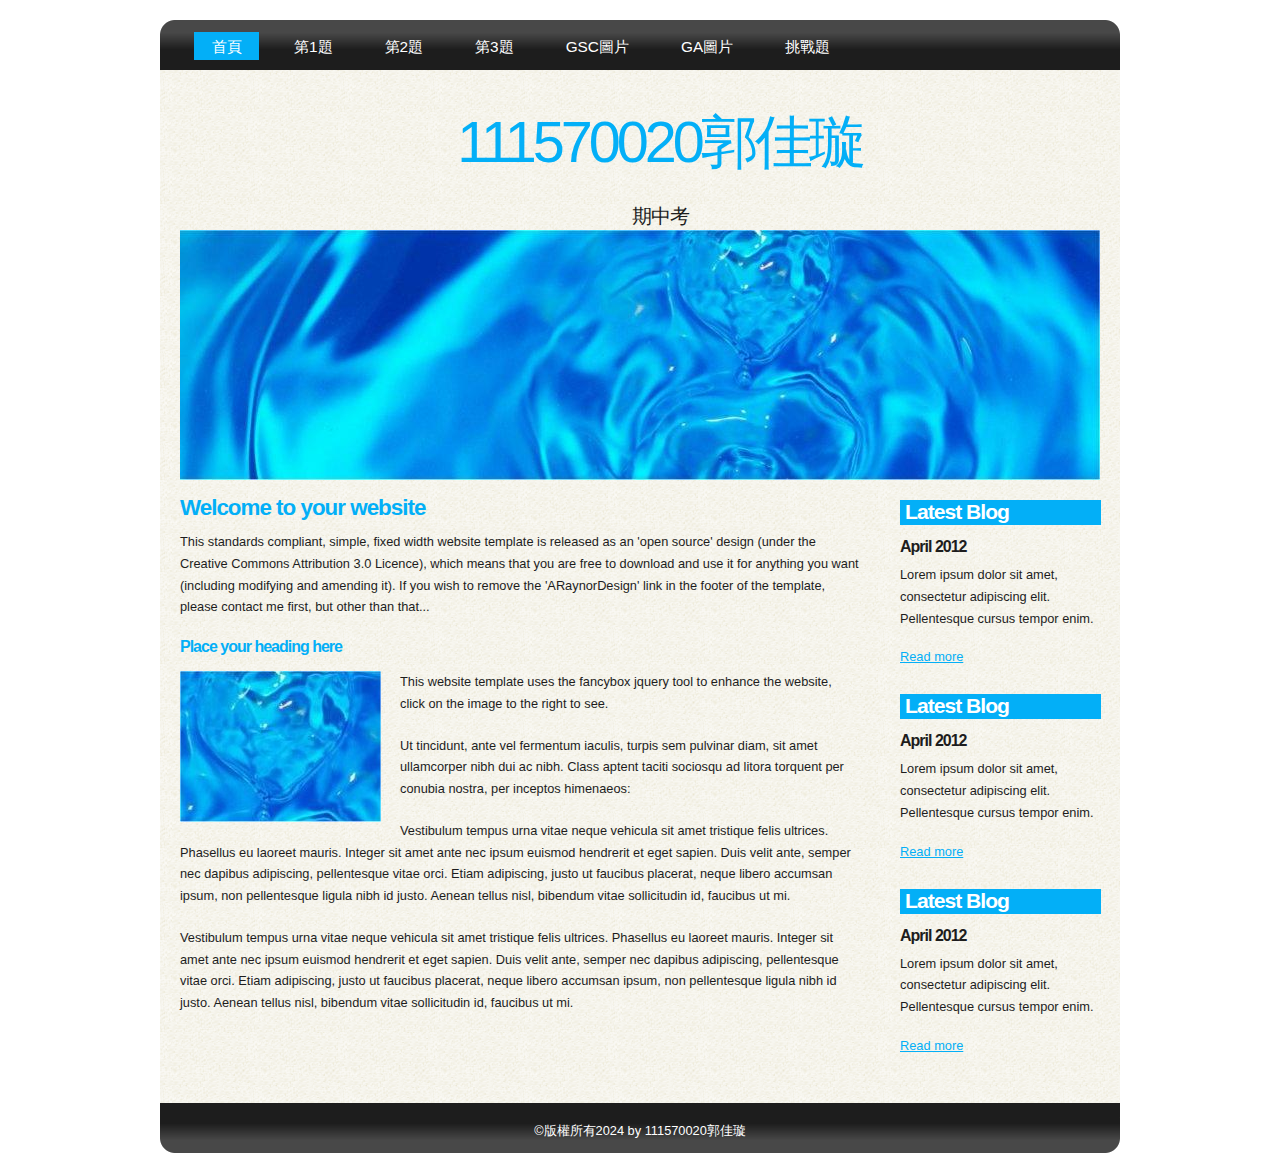
<file: index.html>
<!DOCTYPE html PUBLIC "-//W3C//DTD XHTML 1.1//EN" "http://www.w3.org/TR/xhtml11/DTD/xhtml11.dtd">
<html xmlns="http://www.w3.org/1999/xhtml" xml:lang="en">

<head>
  <title>111570020郭佳璇</title>
  <meta name="description" content="free website template" />
  <meta name="keywords" content="enter your keywords here" />
  <meta http-equiv="content-type" content="text/html; charset=utf-8" />
  <meta name="google-site-verification" content="p9rPu6yiiv_g8ZcFed_BjWUwaBgzjP8m4AXUt_RbkQE" />
  <link rel="stylesheet" type="text/css" href="css/style.css" />
  <script type="text/javascript" src="js/jquery.min.js"></script>
  <script type="text/javascript" src="js/jquery.easing.min.js"></script>
  <script type="text/javascript" src="js/jquery.lavalamp.min.js"></script>
  <script type="text/javascript">
    $(function() {
      $("#lava_menu").lavaLamp({
        fx: "backout",
        speed: 700
      });
    });
  </script>
    <script type="text/javascript" src="js/jquery.nivo.slider.pack.js"></script>
    <script type="text/javascript">
    $(window).load(function() {
        $('#slider').nivoSlider();
    });
    </script>

<!-- Google tag (gtag.js) -->
<script async src="https://www.googletagmanager.com/gtag/js?id=G-QHMKBZ9QBC"></script>
<script>
  window.dataLayer = window.dataLayer || [];
  function gtag(){dataLayer.push(arguments);}
  gtag('js', new Date());

  gtag('config', 'G-QHMKBZ9QBC');
</script>

<meta http-equiv="content-type" content="text/html; charset=utf-8" />

</head>

<body>
  <div id="main">	
    <div id="site_content">  
	  <div id="menubar">
        <ul class="lavaLampWithImage" id="lava_menu">
          <li class="current"><a href="index.html">首頁</a></li>
          <li><a href="a1.html">第1題</a></li>
          <li><a href="a2.html">第2題</a></li>
          <li><a href="a3.html">第3題</a></li>
          <li><a href="a4.html">GSC圖片</a></li>
          <li><a href="a5.html">GA圖片</a></li>
          <li><a href="a6.html">挑戰題</a></li>
        </ul>
	  </div><!--close menubar-->
      <div id="header">  
        <h1>111570020郭佳璇</h1>	
	    <h2>期中考</h2>
      </div><!--close header-->	
	  <div id="banner_image">
	    <div id="slider-wrapper">        
          <div id="slider" class="nivoSlider">
            <img src="images/slide1.jpg" alt="" />
            <img src="images/slide2.jpg" alt="" />
            <img src="images/slide3.jpg" alt="" />
		  </div><!--close slider-->
		</div><!--close slider-wrapper-->
	  </div><!--close banner_image-->		  
      <div id="content">
        <div class="content_item">
          <h1>Welcome to your website</h1>
          <p>This standards compliant, simple, fixed width website template is released as an 'open source' design (under the Creative Commons Attribution 3.0 Licence), which means that you are free to download and use it for anything you want (including modifying and amending it). If you wish to remove the 'ARaynorDesign' link in the footer of the template, please contact me first, but other than that...</p>
          <h3>Place your heading here</h3>
          <div style="width:200px; float:left; padding: 0px 20px 10px 0px;"><img alt="image" src="images/image.jpg" /></div>
          <p>This website template uses the fancybox jquery tool to enhance the website, click on the image to the right to see. </p>
          <p>Ut tincidunt, ante vel fermentum iaculis, turpis sem pulvinar diam, sit amet ullamcorper nibh dui ac nibh. Class aptent taciti sociosqu ad litora torquent per conubia nostra, per inceptos himenaeos:</p>
          <p>Vestibulum tempus urna vitae neque vehicula sit amet tristique felis ultrices. Phasellus eu laoreet mauris. Integer sit amet ante nec ipsum euismod hendrerit et eget sapien. Duis velit ante, semper nec dapibus adipiscing, pellentesque vitae orci. Etiam adipiscing, justo ut faucibus placerat, neque libero accumsan ipsum, non pellentesque ligula nibh id justo. Aenean tellus nisl, bibendum vitae sollicitudin id, faucibus ut mi.</p>
          <p>Vestibulum tempus urna vitae neque vehicula sit amet tristique felis ultrices. Phasellus eu laoreet mauris. Integer sit amet ante nec ipsum euismod hendrerit et eget sapien. Duis velit ante, semper nec dapibus adipiscing, pellentesque vitae orci. Etiam adipiscing, justo ut faucibus placerat, neque libero accumsan ipsum, non pellentesque ligula nibh id justo. Aenean tellus nisl, bibendum vitae sollicitudin id, faucibus ut mi.</p>
		</div><!--close content_item-->	
	      
		<div class="sidebar_container">   		  
		  <div class="sidebar">
            <div class="sidebar_item">
                <h2>Latest Blog</h2>
			    <h4>April 2012</h4>
                <p>Lorem ipsum dolor sit amet, consectetur adipiscing elit. Pellentesque cursus tempor enim.</p>
		          <a href="#">Read more</a>
              </div><!--close sidebar_item--> 
          </div><!--close sidebar-->     		
		  <div class="sidebar">
            <div class="sidebar_item">
              <h2>Latest Blog</h2>
		  	  <h4>April 2012</h4>
              <p>Lorem ipsum dolor sit amet, consectetur adipiscing elit. Pellentesque cursus tempor enim.</p>
		        <a href="#">Read more</a>
            </div><!--close sidebar_item--> 
          </div><!--close sidebar-->  
		  <div class="sidebar">
            <div class="sidebar_item">
              <h2>Latest Blog</h2>
			  <h4>April 2012</h4>
              <p>Lorem ipsum dolor sit amet, consectetur adipiscing elit. Pellentesque cursus tempor enim.</p>
		        <a href="#">Read more</a>
            </div><!--close sidebar_item--> 
          </div><!--close sidebar-->  
        </div><!--close sidebar_container-->	
       <br style="clear:both;" />
      </div><!--close content-->	
    </div><!--close site_content-->	
    <div id="footer"> 
      ©版權所有2024 by 111570020郭佳璇
    </div><!--close footer-->	  
  </div><!--close main-->	
</body>
</html>
</file>
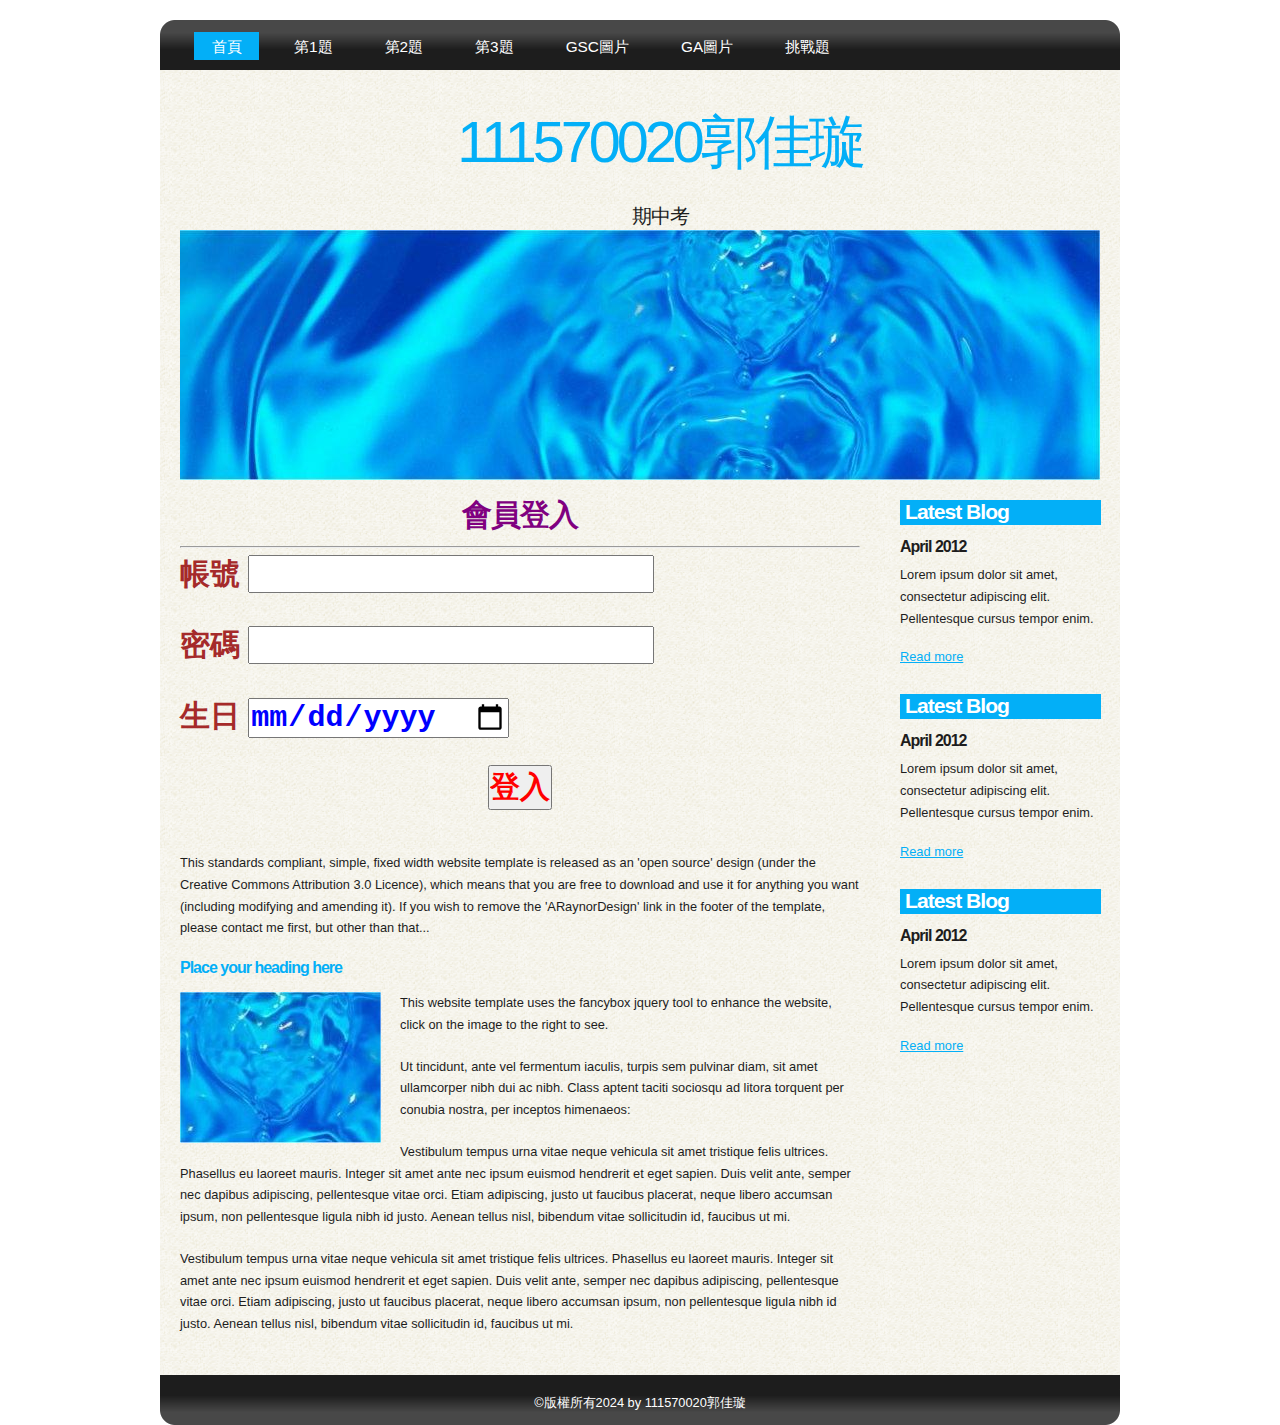
<file: a1.html>
<!DOCTYPE html PUBLIC "-//W3C//DTD XHTML 1.1//EN" "http://www.w3.org/TR/xhtml11/DTD/xhtml11.dtd">
<html xmlns="http://www.w3.org/1999/xhtml" xml:lang="en">

<head>
  <title>111570020郭佳璇</title>
  <meta name="description" content="free website template" />
  <meta name="keywords" content="enter your keywords here" />
  <meta http-equiv="content-type" content="text/html; charset=utf-8" />
  <link rel="stylesheet" type="text/css" href="css/style.css" />
  <link rel="stylesheet" type="text/css" href="mystyle.css" />
  <script type="text/javascript" src="js/jquery.min.js"></script>
  <script type="text/javascript" src="js/jquery.easing.min.js"></script>
  <script type="text/javascript" src="js/jquery.lavalamp.min.js"></script>
  <script type="text/javascript">
    $(function() {
      $("#lava_menu").lavaLamp({
        fx: "backout",
        speed: 700
      });
    });
  </script>
    <script type="text/javascript" src="js/jquery.nivo.slider.pack.js"></script>
    <script type="text/javascript">
    $(window).load(function() {
        $('#slider').nivoSlider();
    });
    </script>

    <script>
           
        function show()
        {
            a1 = id1.value
            a2 = id2.value
            a3 = id3.value
        if (a2 == 123)
            {
                document.getElementById("p1").innerHTML = a1 + "，你已經成功登入網站，你的生日是" + a3 
            }
        else
            {
                document.getElementById("p1").innerHTML = a1 + "，你的密碼輸入錯誤"
            }
        }
    </script>

<!-- Google tag (gtag.js) -->
<script async src="https://www.googletagmanager.com/gtag/js?id=G-QHMKBZ9QBC"></script>
<script>
  window.dataLayer = window.dataLayer || [];
  function gtag(){dataLayer.push(arguments);}
  gtag('js', new Date());

  gtag('config', 'G-QHMKBZ9QBC');
</script>

</head>

<body>
  <div id="main">	
    <div id="site_content">  
	  <div id="menubar">
        <ul class="lavaLampWithImage" id="lava_menu">
          <li class="current"><a href="index.html">首頁</a></li>
          <li><a href="a1.html">第1題</a></li>
          <li><a href="a2.html">第2題</a></li>
          <li><a href="a3.html">第3題</a></li>
          <li><a href="a4.html">GSC圖片</a></li>
          <li><a href="a5.html">GA圖片</a></li>
          <li><a href="a6.html">挑戰題</a></li>
        </ul>
	  </div><!--close menubar-->
      <div id="header">  
        <h1>111570020郭佳璇</h1>	
	      <h2>期中考</h2>
      </div><!--close header-->	
	  <div id="banner_image">
	    <div id="slider-wrapper">        
          <div id="slider" class="nivoSlider">
            <img src="images/slide1.jpg" alt="" />
            <img src="images/slide2.jpg" alt="" />
            <img src="images/slide3.jpg" alt="" />
		  </div><!--close slider-->
		</div><!--close slider-wrapper-->
	  </div><!--close banner_image-->		  
      <div id="content">
        <div class="content_item">
          <h1 class="s1">會員登入</h1>
          <hr>
          <div>
            <p class="s4">
              <label>帳號</label>
              <input class="s3" type="text" id="id1">        
            </p>
            <p class="s4">
              <label>密碼</label>
              <input class="s3" type="text" id="id2">        
            </p>
            <p class="s4">
              <label>生日</label>
              <input class="s3" type="date" id="id3">        
            </p>             
            <p class="s2">
              <input class="s2" onclick="show()" type="button" value="登入">        
            </p>
            <p class="s2" id="p1"></p>
          </div>


          <p>This standards compliant, simple, fixed width website template is released as an 'open source' design (under the Creative Commons Attribution 3.0 Licence), which means that you are free to download and use it for anything you want (including modifying and amending it). If you wish to remove the 'ARaynorDesign' link in the footer of the template, please contact me first, but other than that...</p>
          <h3>Place your heading here</h3>
          <div style="width:200px; float:left; padding: 0px 20px 10px 0px;"><img alt="image" src="images/image.jpg" /></div>
          <p>This website template uses the fancybox jquery tool to enhance the website, click on the image to the right to see. </p>
          <p>Ut tincidunt, ante vel fermentum iaculis, turpis sem pulvinar diam, sit amet ullamcorper nibh dui ac nibh. Class aptent taciti sociosqu ad litora torquent per conubia nostra, per inceptos himenaeos:</p>
          <p>Vestibulum tempus urna vitae neque vehicula sit amet tristique felis ultrices. Phasellus eu laoreet mauris. Integer sit amet ante nec ipsum euismod hendrerit et eget sapien. Duis velit ante, semper nec dapibus adipiscing, pellentesque vitae orci. Etiam adipiscing, justo ut faucibus placerat, neque libero accumsan ipsum, non pellentesque ligula nibh id justo. Aenean tellus nisl, bibendum vitae sollicitudin id, faucibus ut mi.</p>
          <p>Vestibulum tempus urna vitae neque vehicula sit amet tristique felis ultrices. Phasellus eu laoreet mauris. Integer sit amet ante nec ipsum euismod hendrerit et eget sapien. Duis velit ante, semper nec dapibus adipiscing, pellentesque vitae orci. Etiam adipiscing, justo ut faucibus placerat, neque libero accumsan ipsum, non pellentesque ligula nibh id justo. Aenean tellus nisl, bibendum vitae sollicitudin id, faucibus ut mi.</p>
		</div><!--close content_item-->	
	      
		<div class="sidebar_container">   		  
		  <div class="sidebar">
            <div class="sidebar_item">
                <h2>Latest Blog</h2>
			    <h4>April 2012</h4>
                <p>Lorem ipsum dolor sit amet, consectetur adipiscing elit. Pellentesque cursus tempor enim.</p>
		          <a href="#">Read more</a>
              </div><!--close sidebar_item--> 
          </div><!--close sidebar-->     		
		  <div class="sidebar">
            <div class="sidebar_item">
              <h2>Latest Blog</h2>
		  	  <h4>April 2012</h4>
              <p>Lorem ipsum dolor sit amet, consectetur adipiscing elit. Pellentesque cursus tempor enim.</p>
		        <a href="#">Read more</a>
            </div><!--close sidebar_item--> 
          </div><!--close sidebar-->  
		  <div class="sidebar">
            <div class="sidebar_item">
              <h2>Latest Blog</h2>
			  <h4>April 2012</h4>
              <p>Lorem ipsum dolor sit amet, consectetur adipiscing elit. Pellentesque cursus tempor enim.</p>
		        <a href="#">Read more</a>
            </div><!--close sidebar_item--> 
          </div><!--close sidebar-->  
        </div><!--close sidebar_container-->	
       <br style="clear:both;" />
      </div><!--close content-->	
    </div><!--close site_content-->	
    <div id="footer"> 
      ©版權所有2024 by 111570020郭佳璇
    </div><!--close footer-->	  
  </div><!--close main-->	
</body>
</html>
</file>
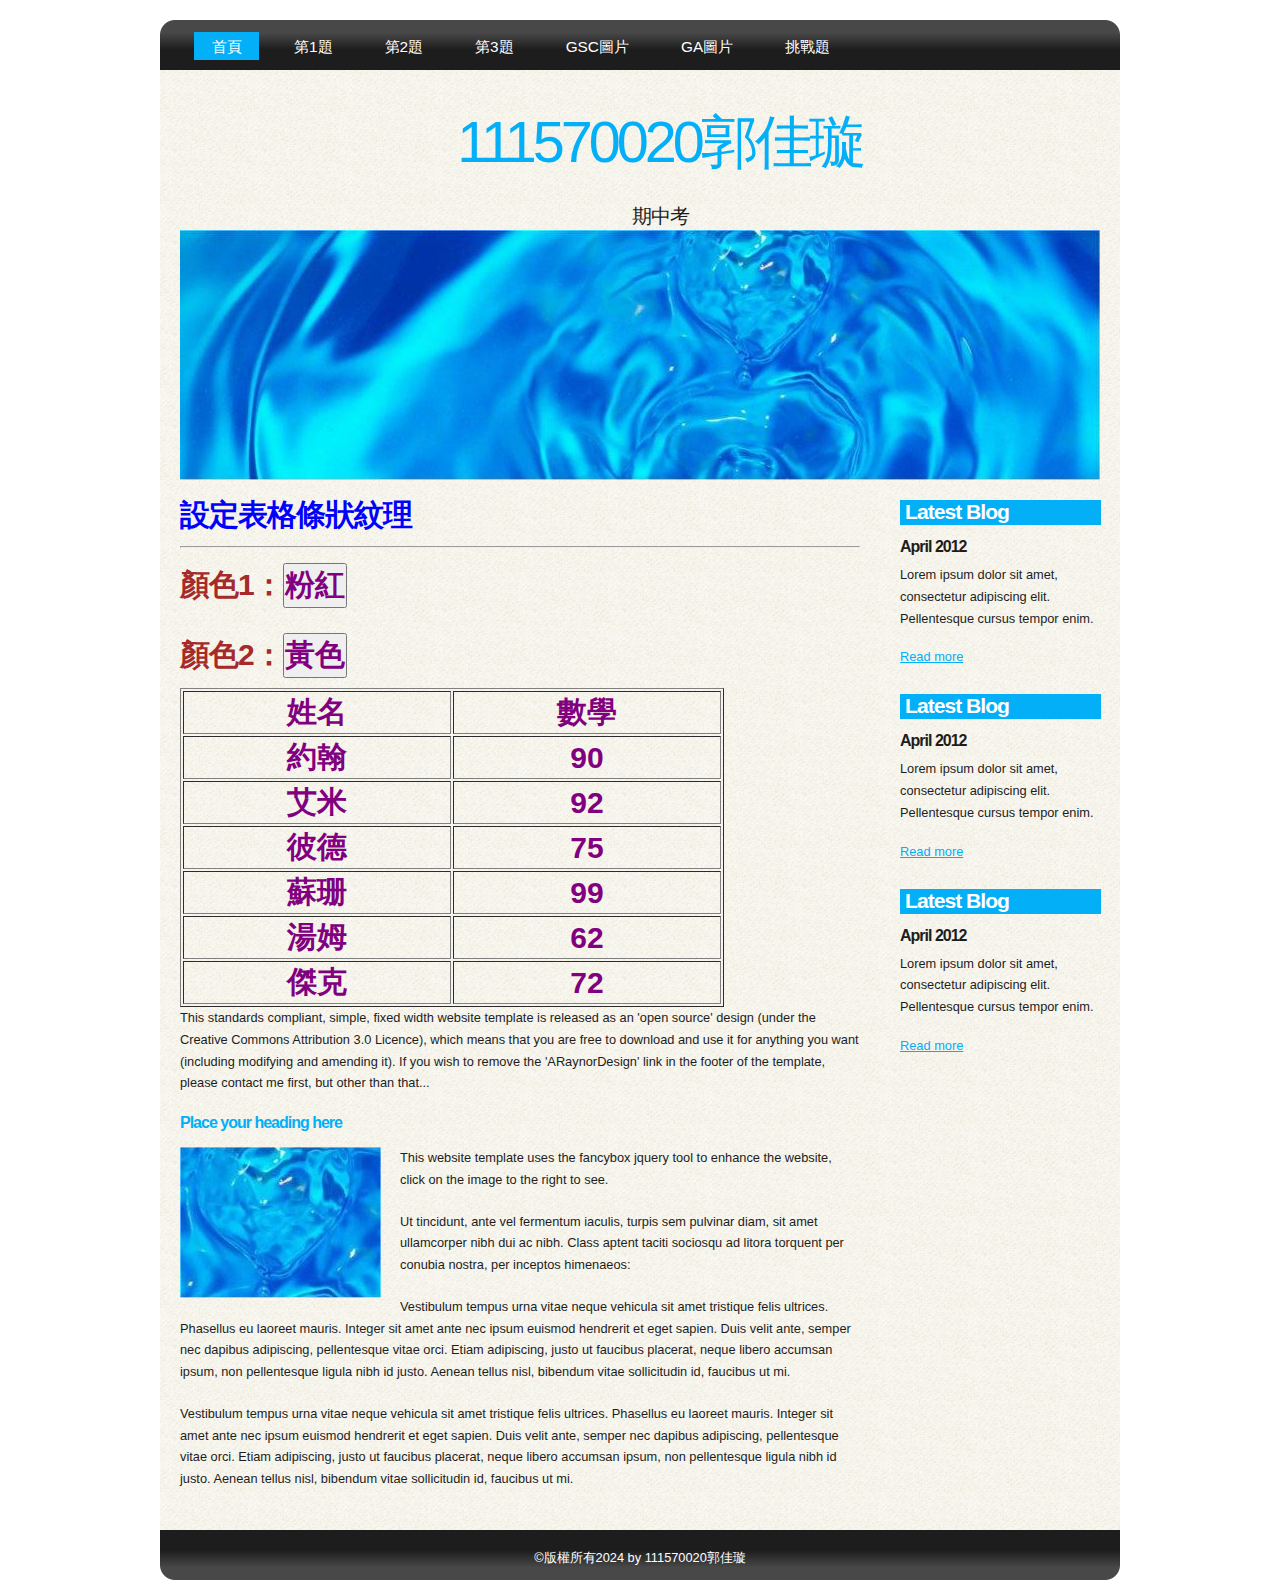
<file: a2.html>
<!DOCTYPE html PUBLIC "-//W3C//DTD XHTML 1.1//EN" "http://www.w3.org/TR/xhtml11/DTD/xhtml11.dtd">
<html xmlns="http://www.w3.org/1999/xhtml" xml:lang="en">

<head>
  <title>111570020郭佳璇</title>
  <meta name="description" content="free website template" />
  <meta name="keywords" content="enter your keywords here" />
  <meta http-equiv="content-type" content="text/html; charset=utf-8" />
  <link rel="stylesheet" type="text/css" href="css/style.css" />
  <link rel="stylesheet" type="text/css" href="mystyle.css" />
  <script type="text/javascript" src="js/jquery.min.js"></script>
  <script type="text/javascript" src="js/jquery.easing.min.js"></script>
  <script type="text/javascript" src="js/jquery.lavalamp.min.js"></script>
  <script type="text/javascript">
    $(function() {
      $("#lava_menu").lavaLamp({
        fx: "backout",
        speed: 700
      });
    });
  </script>
    <script type="text/javascript" src="js/jquery.nivo.slider.pack.js"></script>
    <script type="text/javascript">
    $(window).load(function() {
        $('#slider').nivoSlider();
    });
    </script>

<style>
  .pink
  {
      background-color: pink;
  }

  .yel
  {
      background-color: yellow;
  }

</style>

    <script>
      function show1()
      {
        document.getElementById("a1").className="pink"
        document.getElementById("b1").className="pink"
        document.getElementById("a3").className="pink"
        document.getElementById("b3").className="pink"
        document.getElementById("a5").className="pink"
        document.getElementById("b5").className="pink"
        document.getElementById("a7").className="pink"
        document.getElementById("b7").className="pink"
      }

      function show2()
      {
        document.getElementById("a2").className="yel"
        document.getElementById("b2").className="yel"
        document.getElementById("a4").className="yel"
        document.getElementById("b4").className="yel"
        document.getElementById("a6").className="yel"
        document.getElementById("b6").className="yel"
      }
    </script>

<!-- Google tag (gtag.js) -->
<script async src="https://www.googletagmanager.com/gtag/js?id=G-QHMKBZ9QBC"></script>
<script>
  window.dataLayer = window.dataLayer || [];
  function gtag(){dataLayer.push(arguments);}
  gtag('js', new Date());

  gtag('config', 'G-QHMKBZ9QBC');
</script>

</head>

<body>
  <div id="main">	
    <div id="site_content">  
	  <div id="menubar">
        <ul class="lavaLampWithImage" id="lava_menu">
          <li class="current"><a href="index.html">首頁</a></li>
          <li><a href="a1.html">第1題</a></li>
          <li><a href="a2.html">第2題</a></li>
          <li><a href="a3.html">第3題</a></li>
          <li><a href="a4.html">GSC圖片</a></li>
          <li><a href="a5.html">GA圖片</a></li>
          <li><a href="a6.html">挑戰題</a></li>
        </ul>
	  </div><!--close menubar-->
      <div id="header">  
        <h1>111570020郭佳璇</h1>	
	    <h2>期中考</h2>
      </div><!--close header-->	
	  <div id="banner_image">
	    <div id="slider-wrapper">        
          <div id="slider" class="nivoSlider">
            <img src="images/slide1.jpg" alt="" />
            <img src="images/slide2.jpg" alt="" />
            <img src="images/slide3.jpg" alt="" />
		  </div><!--close slider-->
		</div><!--close slider-wrapper-->
	  </div><!--close banner_image-->		  
      <div id="content">
        <div class="content_item">
          <h1 class="s3">設定表格條狀紋理</h1>

          <hr>
          <h1 class="s4">顏色1：<button class="s1" onclick="show1()">粉紅</button> </h1>
          <h1 class="s4">顏色2：<button class="s1" onclick="show2()">黃色</button> </h1>
          

          <table border="1" width="80%">
            <tr class="s1">
              <td id="a1">姓名</td>
              <td id="b1">數學</td>
            </tr>
            <tr class="s1">
              <td id="a2">約翰</td>
              <td id="b2">90</td>
            </tr>
            <tr class="s1">
              <td id="a3">艾米</td>
              <td id="b3">92</td>
            </tr>
            <tr class="s1">
              <td id="a4">彼德</td>
              <td id="b4">75</td>
            </tr>
            <tr class="s1">
              <td id="a5">蘇珊</td>
              <td id="b5">99</td>
            </tr>
            <tr class="s1">
              <td id="a6">湯姆</td>
              <td id="b6">62</td>
            </tr>
            <tr class="s1">
              <td id="a7">傑克</td>
              <td id="b7">72</td>
            </tr>
          </table>

          

          
          <p>This standards compliant, simple, fixed width website template is released as an 'open source' design (under the Creative Commons Attribution 3.0 Licence), which means that you are free to download and use it for anything you want (including modifying and amending it). If you wish to remove the 'ARaynorDesign' link in the footer of the template, please contact me first, but other than that...</p>
          <h3>Place your heading here</h3>
          <div style="width:200px; float:left; padding: 0px 20px 10px 0px;"><img alt="image" src="images/image.jpg" /></div>
          <p>This website template uses the fancybox jquery tool to enhance the website, click on the image to the right to see. </p>
          <p>Ut tincidunt, ante vel fermentum iaculis, turpis sem pulvinar diam, sit amet ullamcorper nibh dui ac nibh. Class aptent taciti sociosqu ad litora torquent per conubia nostra, per inceptos himenaeos:</p>
          <p>Vestibulum tempus urna vitae neque vehicula sit amet tristique felis ultrices. Phasellus eu laoreet mauris. Integer sit amet ante nec ipsum euismod hendrerit et eget sapien. Duis velit ante, semper nec dapibus adipiscing, pellentesque vitae orci. Etiam adipiscing, justo ut faucibus placerat, neque libero accumsan ipsum, non pellentesque ligula nibh id justo. Aenean tellus nisl, bibendum vitae sollicitudin id, faucibus ut mi.</p>
          <p>Vestibulum tempus urna vitae neque vehicula sit amet tristique felis ultrices. Phasellus eu laoreet mauris. Integer sit amet ante nec ipsum euismod hendrerit et eget sapien. Duis velit ante, semper nec dapibus adipiscing, pellentesque vitae orci. Etiam adipiscing, justo ut faucibus placerat, neque libero accumsan ipsum, non pellentesque ligula nibh id justo. Aenean tellus nisl, bibendum vitae sollicitudin id, faucibus ut mi.</p>
		</div><!--close content_item-->	
	      
		<div class="sidebar_container">   		  
		  <div class="sidebar">
            <div class="sidebar_item">
                <h2>Latest Blog</h2>
			    <h4>April 2012</h4>
                <p>Lorem ipsum dolor sit amet, consectetur adipiscing elit. Pellentesque cursus tempor enim.</p>
		          <a href="#">Read more</a>
              </div><!--close sidebar_item--> 
          </div><!--close sidebar-->     		
		  <div class="sidebar">
            <div class="sidebar_item">
              <h2>Latest Blog</h2>
		  	  <h4>April 2012</h4>
              <p>Lorem ipsum dolor sit amet, consectetur adipiscing elit. Pellentesque cursus tempor enim.</p>
		        <a href="#">Read more</a>
            </div><!--close sidebar_item--> 
          </div><!--close sidebar-->  
		  <div class="sidebar">
            <div class="sidebar_item">
              <h2>Latest Blog</h2>
			  <h4>April 2012</h4>
              <p>Lorem ipsum dolor sit amet, consectetur adipiscing elit. Pellentesque cursus tempor enim.</p>
		        <a href="#">Read more</a>
            </div><!--close sidebar_item--> 
          </div><!--close sidebar-->  
        </div><!--close sidebar_container-->	
       <br style="clear:both;" />
      </div><!--close content-->	
    </div><!--close site_content-->	
    <div id="footer"> 
      ©版權所有2024 by 111570020郭佳璇
    </div><!--close footer-->	  
  </div><!--close main-->	
</body>
</html>
</file>
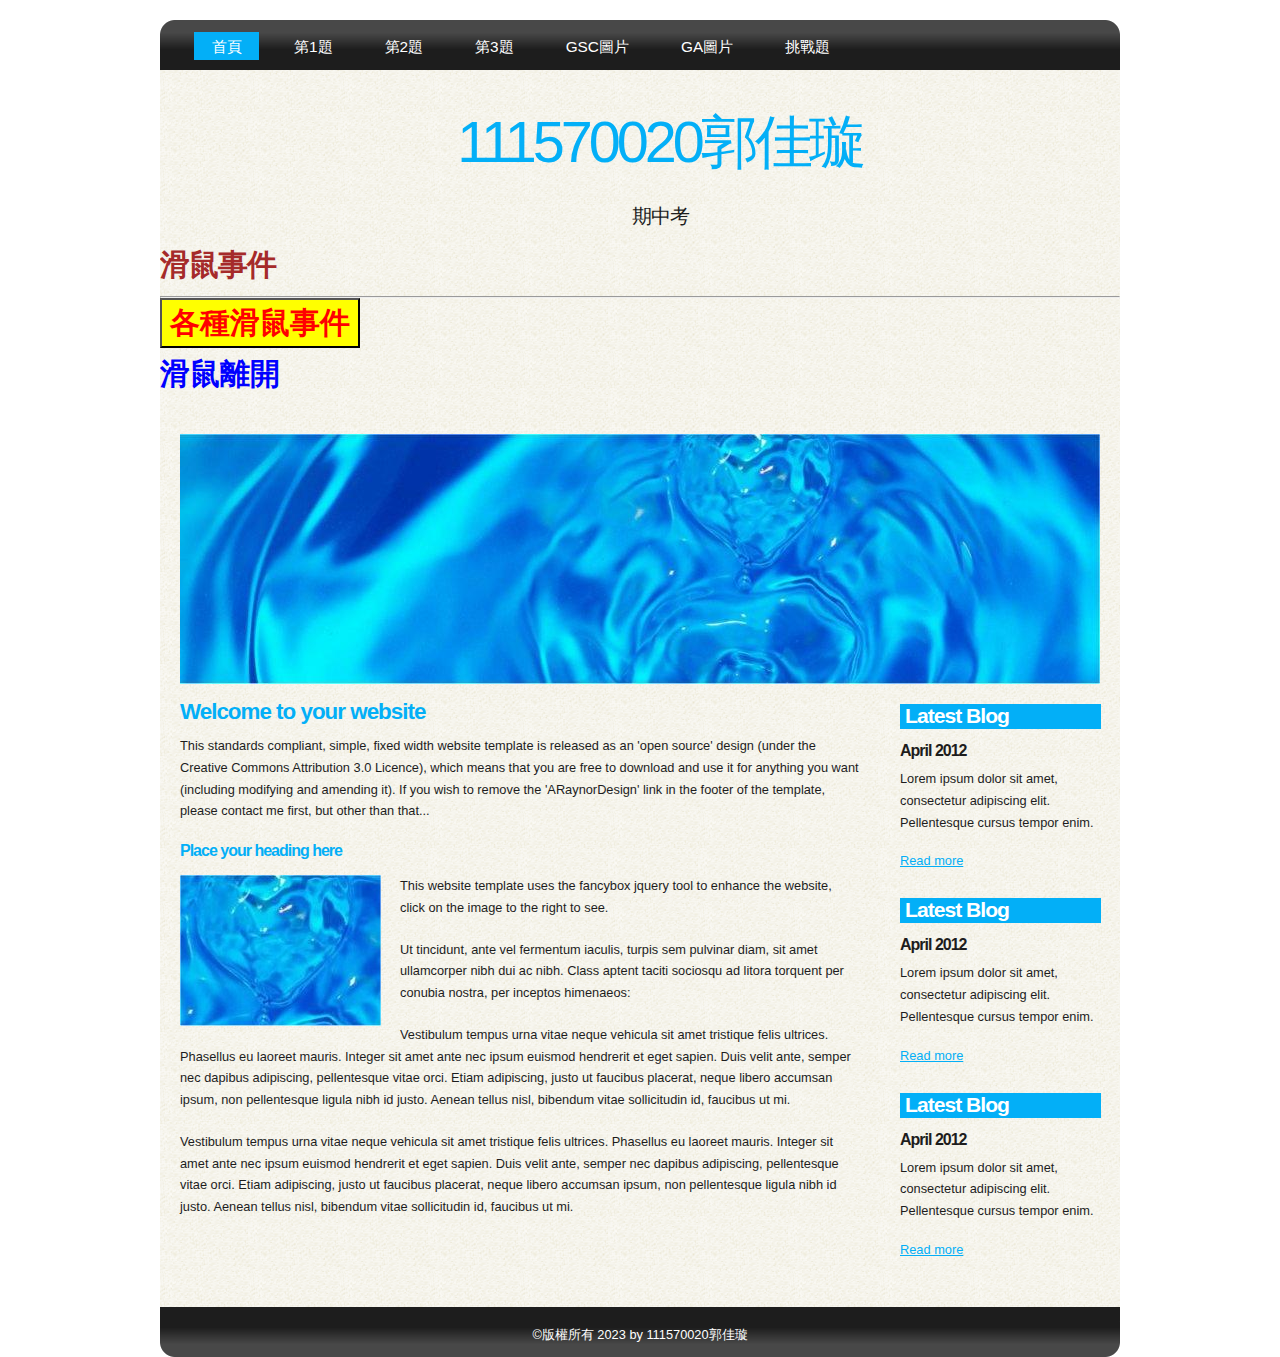
<file: a3.html>
<!DOCTYPE html PUBLIC "-//W3C//DTD XHTML 1.1//EN" "http://www.w3.org/TR/xhtml11/DTD/xhtml11.dtd">
<html xmlns="http://www.w3.org/1999/xhtml" xml:lang="en">

<head>
  <title>111570020郭佳璇</title>
  <meta name="description" content="這個網站是111570022陳玟慈的作業2，內容是各種CSS的練習">
  <meta name="keywords" content="111570022，陳玟慈，作業2，CSS，範例練習">
  <meta http-equiv="content-type" content="text/html; charset=utf-8" />
  <link rel="stylesheet" type="text/css" href="css/style.css" />
  <script type="text/javascript" src="js/jquery.min.js"></script>
  <script type="text/javascript" src="js/jquery.easing.min.js"></script>
  <script type="text/javascript" src="js/jquery.lavalamp.min.js"></script>
  <script type="text/javascript">
    $(function() {
      $("#lava_menu").lavaLamp({
        fx: "backout",
        speed: 700
      });
    });
  </script>
    <script type="text/javascript" src="js/jquery.nivo.slider.pack.js"></script>
    <script type="text/javascript">
    $(window).load(function() {
        $('#slider').nivoSlider();
    });
    </script>

<script>
  function show1()
  {
    document.getElementById("p1").textContent = "滑鼠滑過";
    document.getElementById("a1").style.color = "blue";
  }
  function show2()
  {
    document.getElementById("p1").textContent = "滑鼠離開";
    document.getElementById("a1").style.color = "red";
  }
  function show3()
  {
    document.getElementById("p1").textContent = "滑鼠按下";
    document.getElementById("a1").style.color = "yellow";
    document.getElementById("a1").style.backgroundColor = "blue";
    document.getElementById("a1").style.fontStyle="italic";
  }
  function show4()
  {
    document.getElementById("p1").textContent = "滑鼠放開"
    document.getElementById("a1").style.color = "green";
    document.getElementById("a1").style.backgroundColor = "yellow";
    document.getElementById("a1").style.fontStyle="normal";
  }
  </script>
  <meta name="google-site-verification" content="tGYRPGh5qhRS6t5ctrqfI2OKPp8wKoMq_zIW9Yu41IY" />
  <!-- Google tag (gtag.js) -->
<script async src="https://www.googletagmanager.com/gtag/js?id=G-ED173Y9ZEL"></script>
<script>
  window.dataLayer = window.dataLayer || [];
  function gtag(){dataLayer.push(arguments);}
  gtag('js', new Date());

  gtag('config', 'G-ED173Y9ZEL');
</script>

<!-- Google tag (gtag.js) -->
<script async src="https://www.googletagmanager.com/gtag/js?id=G-QHMKBZ9QBC"></script>
<script>
  window.dataLayer = window.dataLayer || [];
  function gtag(){dataLayer.push(arguments);}
  gtag('js', new Date());

  gtag('config', 'G-QHMKBZ9QBC');
</script>

</head>

<body>
  <div id="main"> 
    <div id="site_content">  
    <div id="menubar">
        <ul class="lavaLampWithImage" id="lava_menu">
          <li class="current"><a href="index.html">首頁</a></li>
          <li><a href="a1.html">第1題</a></li>
          <li><a href="a2.html">第2題</a></li>
          <li><a href="a3.html">第3題</a></li>
          <li><a href="a4.html">GSC圖片</a></li>
          <li><a href="a5.html">GA圖片</a></li>
          <li><a href="a6.html">挑戰題</a></li>
        </ul>
    </div><!--close menubar-->
      <div id="header">  
        <h1>111570020郭佳璇</h1>
        <h2>期中考</h2>  
      </div><!--close header--> 
      <h2 class="s4">滑鼠事件</h2>
      <hr>
      <input id="a1" type="button" onmouseover="show1()" onmouseout="show2()" onmousedown="show3()" onmouseup="show4()" 
      class="s2" value="各種滑鼠事件"  style="width: 200px; height: 50px;background-color: yellow;">

      <p id="p1" class="s3">滑鼠離開</p>

      <br>
    <div id="banner_image">
      <div id="slider-wrapper">        
          <div id="slider" class="nivoSlider">
            <img src="images/slide1.jpg" alt="" />
            <img src="images/slide2.jpg" alt="" />
            <img src="images/slide3.jpg" alt="" />
      </div><!--close slider-->
    </div><!--close slider-wrapper-->
    </div><!--close banner_image-->     
      <div id="content">
        <div class="content_item">
          <h1>Welcome to your website</h1>
          <p>This standards compliant, simple, fixed width website template is released as an 'open source' design (under the Creative Commons Attribution 3.0 Licence), which means that you are free to download and use it for anything you want (including modifying and amending it). If you wish to remove the 'ARaynorDesign' link in the footer of the template, please contact me first, but other than that...</p>
          <h3>Place your heading here</h3>
          <div style="width:200px; float:left; padding: 0px 20px 10px 0px;"><img alt="image" src="images/image.jpg" /></div>
          <p>This website template uses the fancybox jquery tool to enhance the website, click on the image to the right to see. </p>
          <p>Ut tincidunt, ante vel fermentum iaculis, turpis sem pulvinar diam, sit amet ullamcorper nibh dui ac nibh. Class aptent taciti sociosqu ad litora torquent per conubia nostra, per inceptos himenaeos:</p>
          <p>Vestibulum tempus urna vitae neque vehicula sit amet tristique felis ultrices. Phasellus eu laoreet mauris. Integer sit amet ante nec ipsum euismod hendrerit et eget sapien. Duis velit ante, semper nec dapibus adipiscing, pellentesque vitae orci. Etiam adipiscing, justo ut faucibus placerat, neque libero accumsan ipsum, non pellentesque ligula nibh id justo. Aenean tellus nisl, bibendum vitae sollicitudin id, faucibus ut mi.</p>
          <p>Vestibulum tempus urna vitae neque vehicula sit amet tristique felis ultrices. Phasellus eu laoreet mauris. Integer sit amet ante nec ipsum euismod hendrerit et eget sapien. Duis velit ante, semper nec dapibus adipiscing, pellentesque vitae orci. Etiam adipiscing, justo ut faucibus placerat, neque libero accumsan ipsum, non pellentesque ligula nibh id justo. Aenean tellus nisl, bibendum vitae sollicitudin id, faucibus ut mi.</p>
    </div><!--close content_item--> 
        
    <div class="sidebar_container">         
      <div class="sidebar">
            <div class="sidebar_item">
                <h2>Latest Blog</h2>
          <h4>April 2012</h4>
                <p>Lorem ipsum dolor sit amet, consectetur adipiscing elit. Pellentesque cursus tempor enim.</p>
              <a href="#">Read more</a>
              </div><!--close sidebar_item--> 
          </div><!--close sidebar-->        
      <div class="sidebar">
            <div class="sidebar_item">
              <h2>Latest Blog</h2>
          <h4>April 2012</h4>
              <p>Lorem ipsum dolor sit amet, consectetur adipiscing elit. Pellentesque cursus tempor enim.</p>
            <a href="#">Read more</a>
            </div><!--close sidebar_item--> 
          </div><!--close sidebar-->  
      <div class="sidebar">
            <div class="sidebar_item">
              <h2>Latest Blog</h2>
        <h4>April 2012</h4>
              <p>Lorem ipsum dolor sit amet, consectetur adipiscing elit. Pellentesque cursus tempor enim.</p>
            <a href="#">Read more</a>
            </div><!--close sidebar_item--> 
          </div><!--close sidebar-->  
        </div><!--close sidebar_container-->  
       <br style="clear:both;" />
      </div><!--close content-->  
    </div><!--close site_content--> 
    <div id="footer">  
      &copy;版權所有 2023 by 111570020郭佳璇
    </div><!--close footer--> 
  </div><!--close main--> 
</body>
</html>
</file>
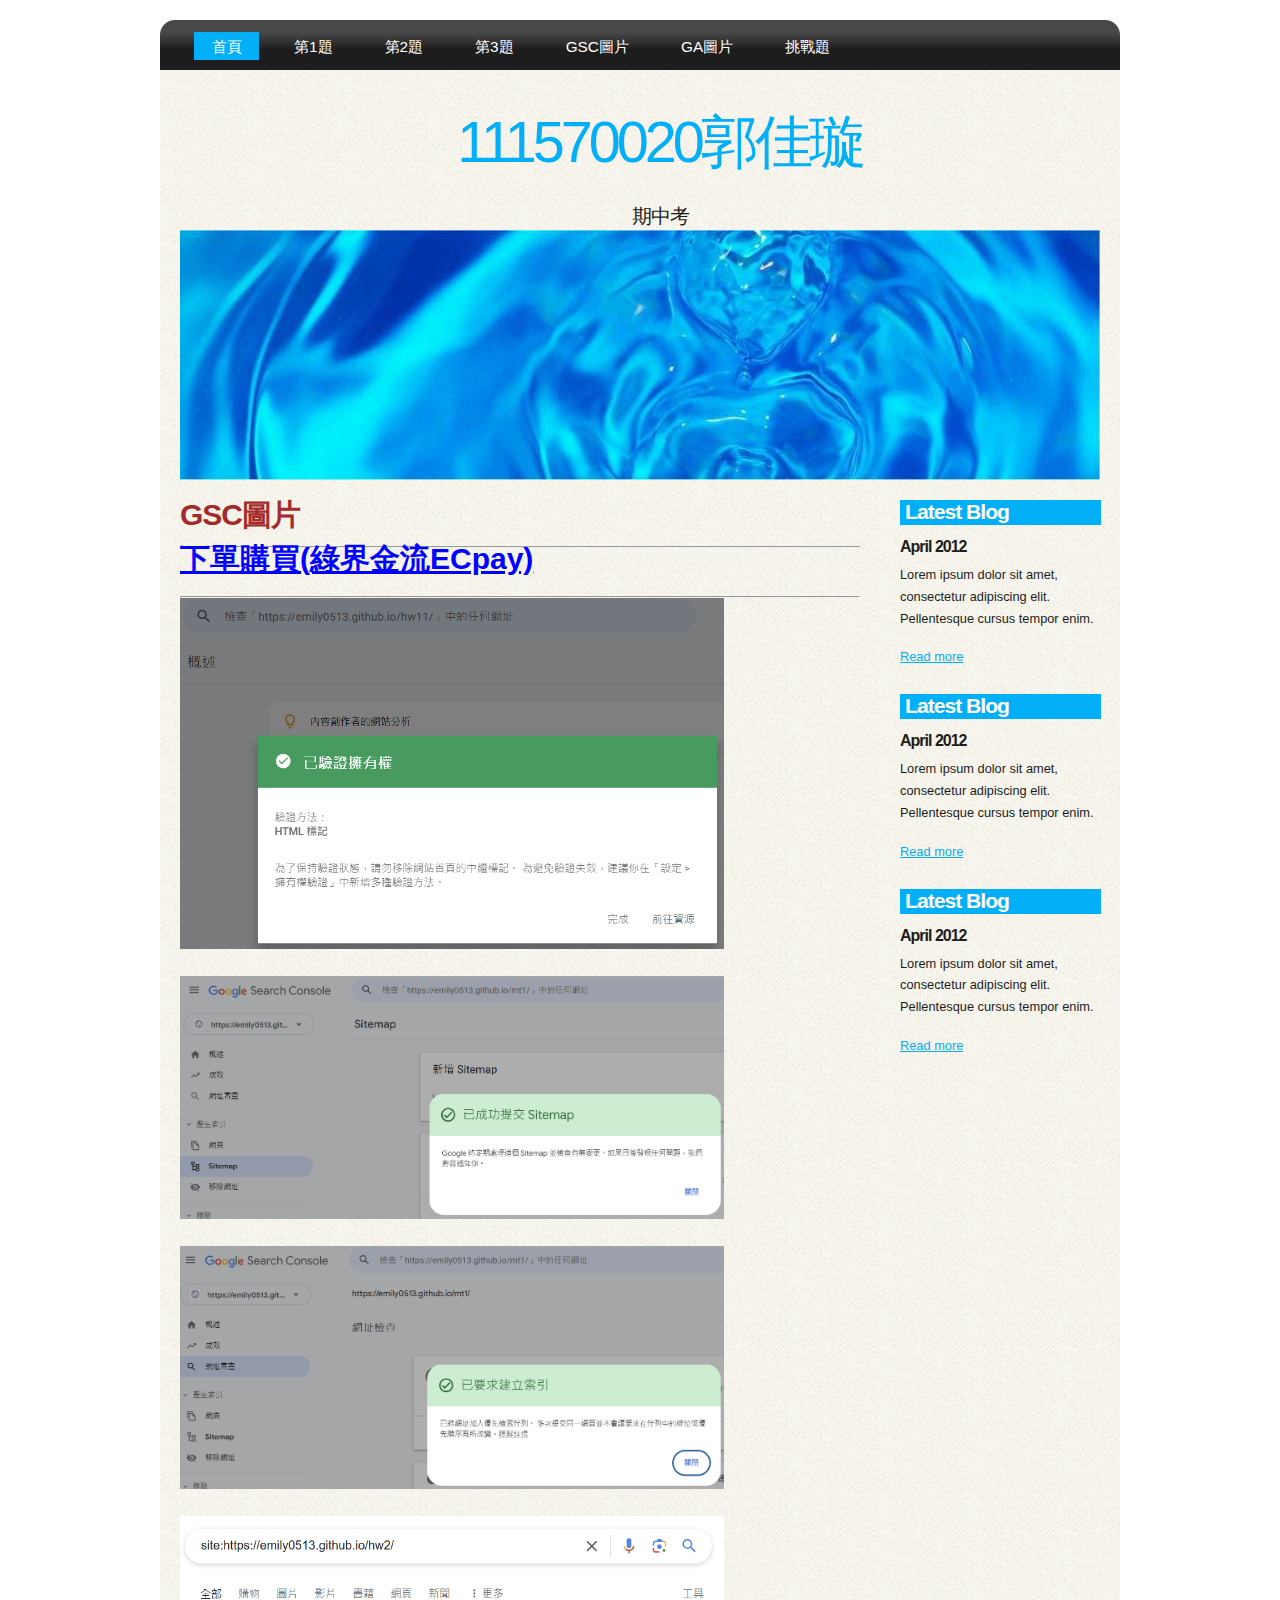
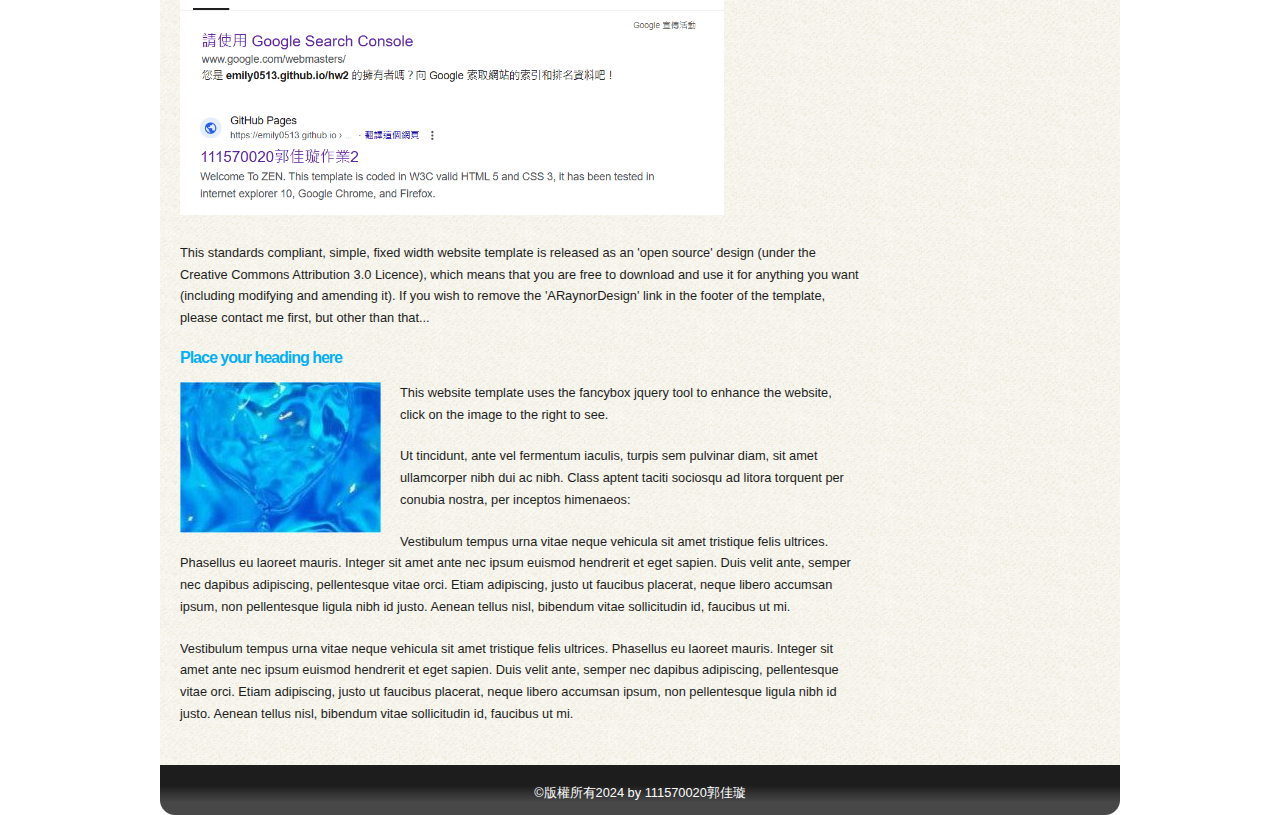
<file: a4.html>
<!DOCTYPE html PUBLIC "-//W3C//DTD XHTML 1.1//EN" "http://www.w3.org/TR/xhtml11/DTD/xhtml11.dtd">
<html xmlns="http://www.w3.org/1999/xhtml" xml:lang="en">

<head>
  <title>111570020郭佳璇</title>
  <meta name="description" content="free website template" />
  <meta name="keywords" content="enter your keywords here" />
  <meta http-equiv="content-type" content="text/html; charset=utf-8" />
  <link rel="stylesheet" type="text/css" href="css/style.css" />
  <script type="text/javascript" src="js/jquery.min.js"></script>
  <script type="text/javascript" src="js/jquery.easing.min.js"></script>
  <script type="text/javascript" src="js/jquery.lavalamp.min.js"></script>
  <script type="text/javascript">
    $(function() {
      $("#lava_menu").lavaLamp({
        fx: "backout",
        speed: 700
      });
    });
  </script>
    <script type="text/javascript" src="js/jquery.nivo.slider.pack.js"></script>
    <script type="text/javascript">
    $(window).load(function() {
        $('#slider').nivoSlider();
    });
    </script>

<!-- Google tag (gtag.js) -->
<script async src="https://www.googletagmanager.com/gtag/js?id=G-QHMKBZ9QBC"></script>
<script>
  window.dataLayer = window.dataLayer || [];
  function gtag(){dataLayer.push(arguments);}
  gtag('js', new Date());

  gtag('config', 'G-QHMKBZ9QBC');
</script>

</head>

<body>
  <div id="main">	
    <div id="site_content">  
	  <div id="menubar">
        <ul class="lavaLampWithImage" id="lava_menu">
          <li class="current"><a href="index.html">首頁</a></li>
          <li><a href="a1.html">第1題</a></li>
          <li><a href="a2.html">第2題</a></li>
          <li><a href="a3.html">第3題</a></li>
          <li><a href="a4.html">GSC圖片</a></li>
          <li><a href="a5.html">GA圖片</a></li>
          <li><a href="a6.html">挑戰題</a></li>
        </ul>
	  </div><!--close menubar-->
      <div id="header">  
        <h1>111570020郭佳璇</h1>	
	    <h2>期中考</h2>
      </div><!--close header-->	
	  <div id="banner_image">
	    <div id="slider-wrapper">        
          <div id="slider" class="nivoSlider">
            <img src="images/slide1.jpg" alt="" />
            <img src="images/slide2.jpg" alt="" />
            <img src="images/slide3.jpg" alt="" />
		  </div><!--close slider-->
		</div><!--close slider-wrapper-->
	  </div><!--close banner_image-->		  
      <div id="content">
        <div class="content_item">
          <h1 class="s4">GSC圖片</h1>
          <hr>
          <p>
            <a class="s3" href="https://vendor.ecpay.com.tw/User/LogOn_Step1" target="_blank">下單購買(綠界金流ECpay)</a>
          </p>
          <hr>
          <p>
            <img src="images/gsc-1.png" width="80%">
          </p>
          <p>
            <img src="images/gsc-2.png" width="80%">
          </p>
          <p>
            <img src="images/gsc-3.png" width="80%">
          </p>
          <p>
            <img src="images/gsc-4.png" width="80%">
          </p>
            


          <p>This standards compliant, simple, fixed width website template is released as an 'open source' design (under the Creative Commons Attribution 3.0 Licence), which means that you are free to download and use it for anything you want (including modifying and amending it). If you wish to remove the 'ARaynorDesign' link in the footer of the template, please contact me first, but other than that...</p>
          <h3>Place your heading here</h3>
          <div style="width:200px; float:left; padding: 0px 20px 10px 0px;"><img alt="image" src="images/image.jpg" /></div>
          <p>This website template uses the fancybox jquery tool to enhance the website, click on the image to the right to see. </p>
          <p>Ut tincidunt, ante vel fermentum iaculis, turpis sem pulvinar diam, sit amet ullamcorper nibh dui ac nibh. Class aptent taciti sociosqu ad litora torquent per conubia nostra, per inceptos himenaeos:</p>
          <p>Vestibulum tempus urna vitae neque vehicula sit amet tristique felis ultrices. Phasellus eu laoreet mauris. Integer sit amet ante nec ipsum euismod hendrerit et eget sapien. Duis velit ante, semper nec dapibus adipiscing, pellentesque vitae orci. Etiam adipiscing, justo ut faucibus placerat, neque libero accumsan ipsum, non pellentesque ligula nibh id justo. Aenean tellus nisl, bibendum vitae sollicitudin id, faucibus ut mi.</p>
          <p>Vestibulum tempus urna vitae neque vehicula sit amet tristique felis ultrices. Phasellus eu laoreet mauris. Integer sit amet ante nec ipsum euismod hendrerit et eget sapien. Duis velit ante, semper nec dapibus adipiscing, pellentesque vitae orci. Etiam adipiscing, justo ut faucibus placerat, neque libero accumsan ipsum, non pellentesque ligula nibh id justo. Aenean tellus nisl, bibendum vitae sollicitudin id, faucibus ut mi.</p>
		</div><!--close content_item-->	
	      
		<div class="sidebar_container">   		  
		  <div class="sidebar">
            <div class="sidebar_item">
                <h2>Latest Blog</h2>
			    <h4>April 2012</h4>
                <p>Lorem ipsum dolor sit amet, consectetur adipiscing elit. Pellentesque cursus tempor enim.</p>
		          <a href="#">Read more</a>
              </div><!--close sidebar_item--> 
          </div><!--close sidebar-->     		
		  <div class="sidebar">
            <div class="sidebar_item">
              <h2>Latest Blog</h2>
		  	  <h4>April 2012</h4>
              <p>Lorem ipsum dolor sit amet, consectetur adipiscing elit. Pellentesque cursus tempor enim.</p>
		        <a href="#">Read more</a>
            </div><!--close sidebar_item--> 
          </div><!--close sidebar-->  
		  <div class="sidebar">
            <div class="sidebar_item">
              <h2>Latest Blog</h2>
			  <h4>April 2012</h4>
              <p>Lorem ipsum dolor sit amet, consectetur adipiscing elit. Pellentesque cursus tempor enim.</p>
		        <a href="#">Read more</a>
            </div><!--close sidebar_item--> 
          </div><!--close sidebar-->  
        </div><!--close sidebar_container-->	
       <br style="clear:both;" />
      </div><!--close content-->	
    </div><!--close site_content-->	
    <div id="footer"> 
      ©版權所有2024 by 111570020郭佳璇
    </div><!--close footer-->	  
  </div><!--close main-->	
</body>
</html>
</file>
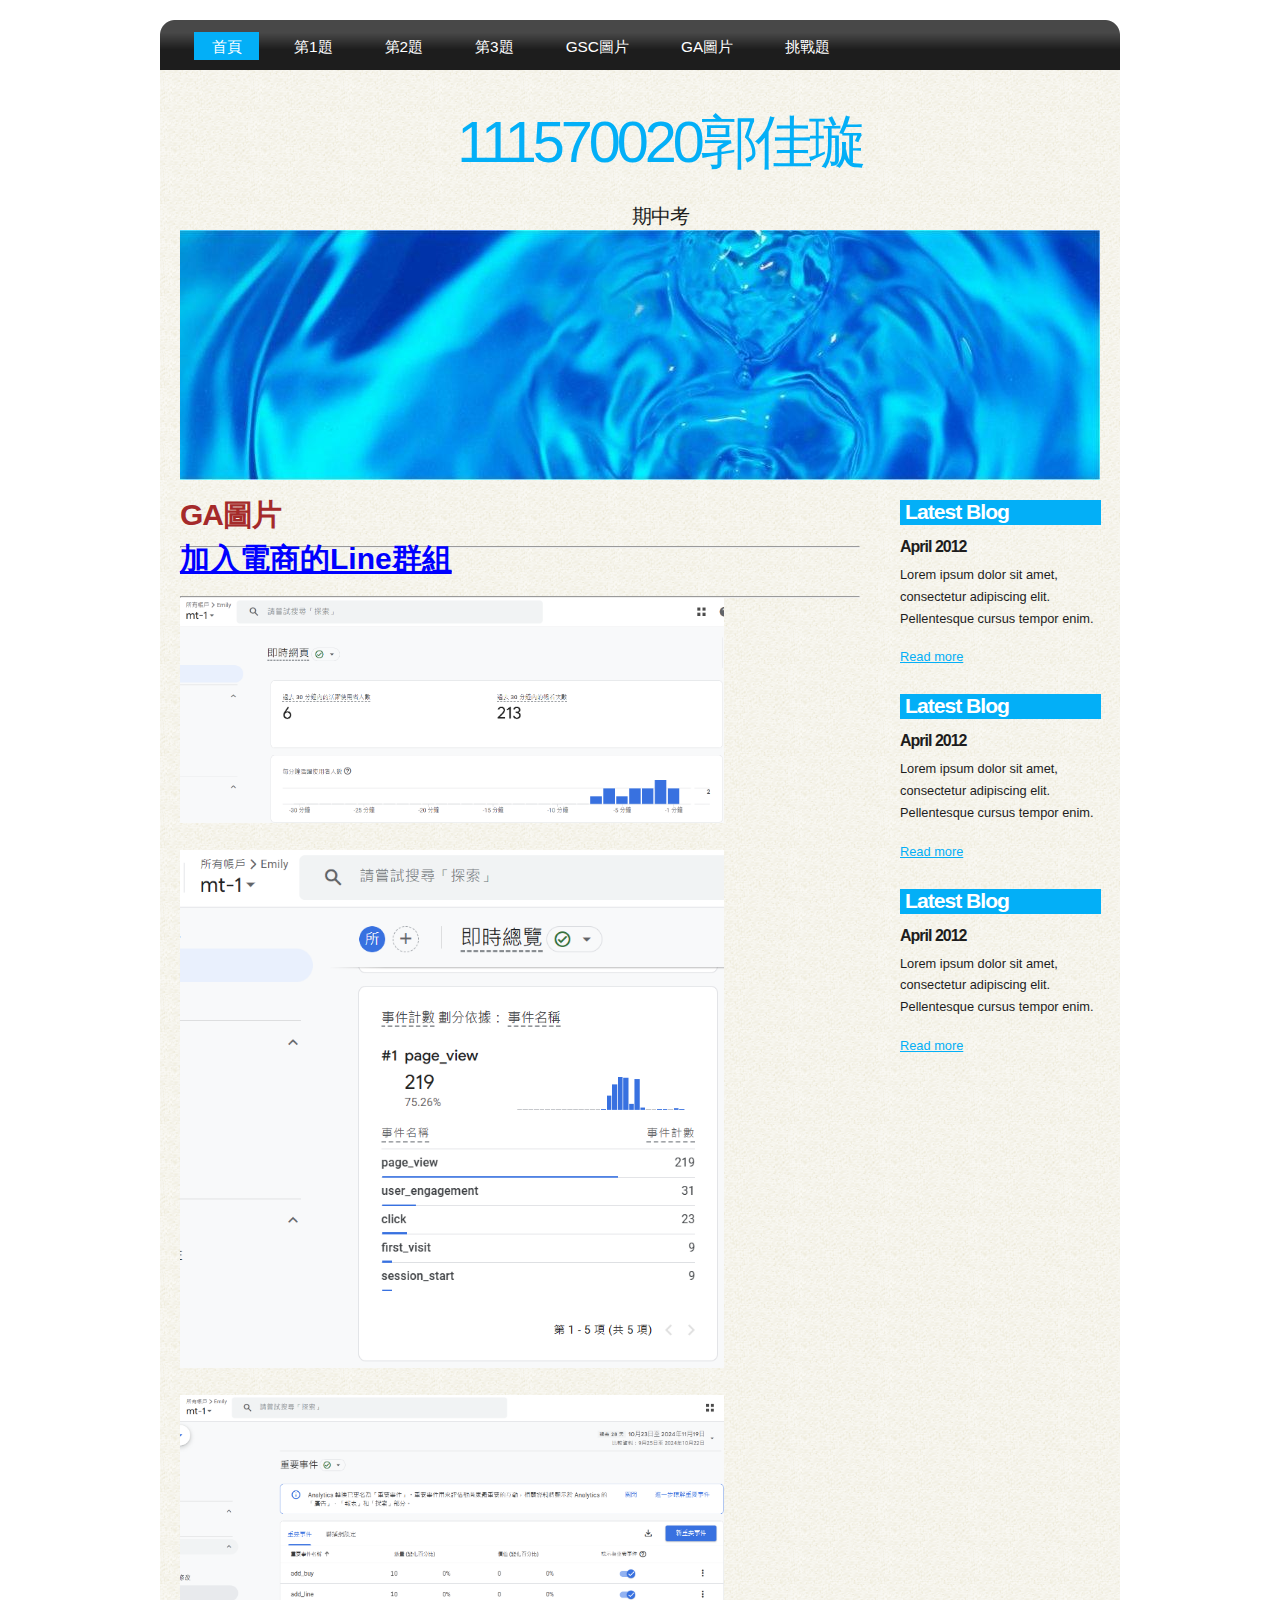
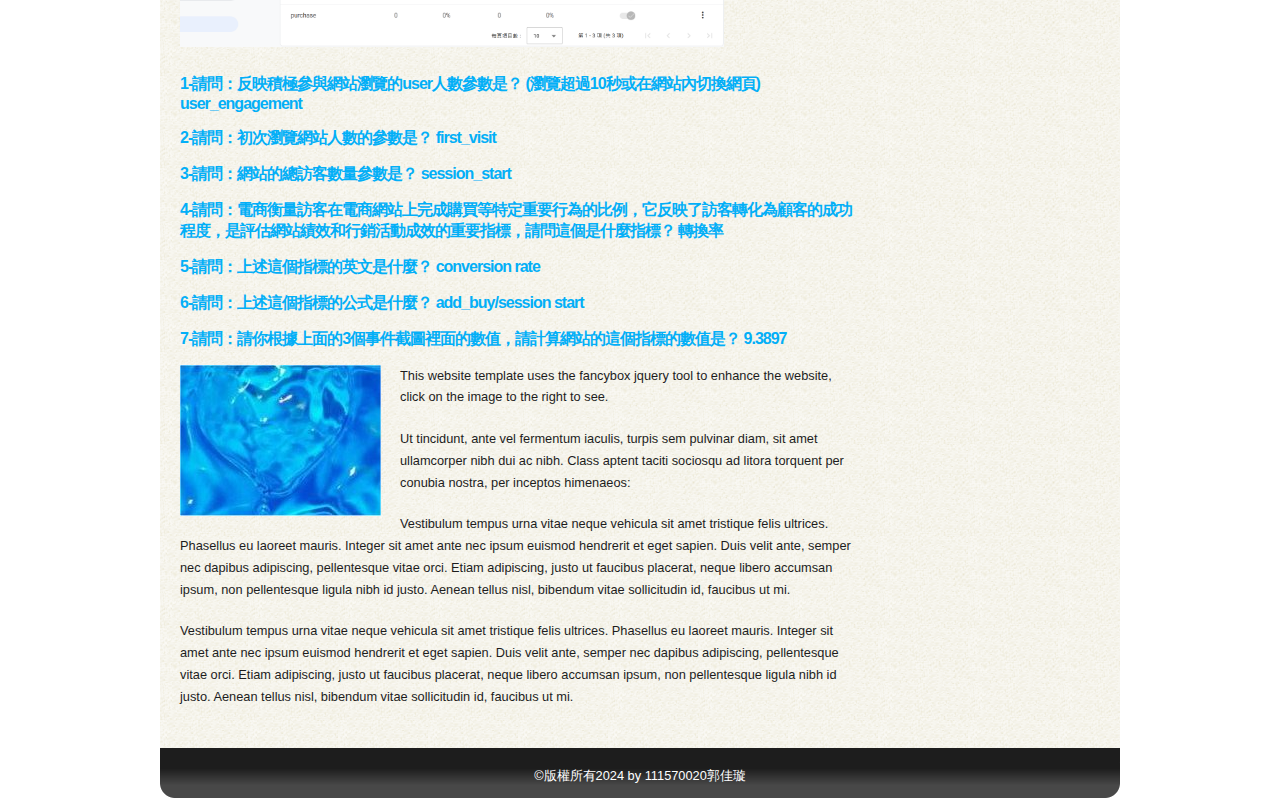
<file: a5.html>
<!DOCTYPE html PUBLIC "-//W3C//DTD XHTML 1.1//EN" "http://www.w3.org/TR/xhtml11/DTD/xhtml11.dtd">
<html xmlns="http://www.w3.org/1999/xhtml" xml:lang="en">

<head>
  <title>111570020郭佳璇</title>
  <meta name="description" content="free website template" />
  <meta name="keywords" content="enter your keywords here" />
  <meta http-equiv="content-type" content="text/html; charset=utf-8" />
  <link rel="stylesheet" type="text/css" href="css/style.css" />
  <script type="text/javascript" src="js/jquery.min.js"></script>
  <script type="text/javascript" src="js/jquery.easing.min.js"></script>
  <script type="text/javascript" src="js/jquery.lavalamp.min.js"></script>
  <script type="text/javascript">
    $(function() {
      $("#lava_menu").lavaLamp({
        fx: "backout",
        speed: 700
      });
    });
  </script>
    <script type="text/javascript" src="js/jquery.nivo.slider.pack.js"></script>
    <script type="text/javascript">
    $(window).load(function() {
        $('#slider').nivoSlider();
    });
    </script>

<!-- Google tag (gtag.js) -->
<script async src="https://www.googletagmanager.com/gtag/js?id=G-QHMKBZ9QBC"></script>
<script>
  window.dataLayer = window.dataLayer || [];
  function gtag(){dataLayer.push(arguments);}
  gtag('js', new Date());

  gtag('config', 'G-QHMKBZ9QBC');
</script>

</head>

<body>
  <div id="main">	
    <div id="site_content">  
	  <div id="menubar">
        <ul class="lavaLampWithImage" id="lava_menu">
          <li class="current"><a href="index.html">首頁</a></li>
          <li><a href="a1.html">第1題</a></li>
          <li><a href="a2.html">第2題</a></li>
          <li><a href="a3.html">第3題</a></li>
          <li><a href="a4.html">GSC圖片</a></li>
          <li><a href="a5.html">GA圖片</a></li>
          <li><a href="a6.html">挑戰題</a></li>
        </ul>
	  </div><!--close menubar-->
      <div id="header">  
        <h1>111570020郭佳璇</h1>	
	    <h2>期中考</h2>
      </div><!--close header-->	
	  <div id="banner_image">
	    <div id="slider-wrapper">        
          <div id="slider" class="nivoSlider">
            <img src="images/slide1.jpg" alt="" />
            <img src="images/slide2.jpg" alt="" />
            <img src="images/slide3.jpg" alt="" />
		  </div><!--close slider-->
		</div><!--close slider-wrapper-->
	  </div><!--close banner_image-->		  
      <div id="content">
        <div class="content_item">
          <h1 class="s4">GA圖片</h1>
          <hr>
          <p>
            <a class="s3" href="https://line.me/R/ti/g/pK9Mt4GSTo" target="_blank">加入電商的Line群組</a>
          </p>
          <hr>
          <p>
            <img src="images/ga-1.png" width="80%">
          </p>
          <p>
            <img src="images/ga-2.png" width="80%">
          </p>
          <p>
            <img src="images/ga-3.png" width="80%">
          </p>

        
          <h3>
            1-請問：反映積極參與網站瀏覽的user人數參數是？ (瀏覽超過10秒或在網站內切換網頁) 
            user_engagement
          </h3>
          <h3>
            2-請問：初次瀏覽網站人數的參數是？ 
            first_visit
          </h3>
          <h3>
            3-請問：網站的總訪客數量參數是？ 
            session_start
          </h3>
          <h3>
            4-請問：電商衡量訪客在電商網站上完成購買等特定重要行為的比例，它反映了訪客轉化為顧客的成功程度，是評估網站績效和行銷活動成效的重要指標，請問這個是什麼指標？
            轉換率
          </h3>
          <h3>
            5-請問：上述這個指標的英文是什麼？
            conversion rate
          </h3>
          <h3>
            6-請問：上述這個指標的公式是什麼？
            add_buy/session start
          </h3>
          <h3>
            7-請問：請你根據上面的3個事件截圖裡面的數值，請計算網站的這個指標的數值是？
            9.3897
          </h3>


          <div style="width:200px; float:left; padding: 0px 20px 10px 0px;"><img alt="image" src="images/image.jpg" /></div>
          <p>This website template uses the fancybox jquery tool to enhance the website, click on the image to the right to see. </p>
          <p>Ut tincidunt, ante vel fermentum iaculis, turpis sem pulvinar diam, sit amet ullamcorper nibh dui ac nibh. Class aptent taciti sociosqu ad litora torquent per conubia nostra, per inceptos himenaeos:</p>
          <p>Vestibulum tempus urna vitae neque vehicula sit amet tristique felis ultrices. Phasellus eu laoreet mauris. Integer sit amet ante nec ipsum euismod hendrerit et eget sapien. Duis velit ante, semper nec dapibus adipiscing, pellentesque vitae orci. Etiam adipiscing, justo ut faucibus placerat, neque libero accumsan ipsum, non pellentesque ligula nibh id justo. Aenean tellus nisl, bibendum vitae sollicitudin id, faucibus ut mi.</p>
          <p>Vestibulum tempus urna vitae neque vehicula sit amet tristique felis ultrices. Phasellus eu laoreet mauris. Integer sit amet ante nec ipsum euismod hendrerit et eget sapien. Duis velit ante, semper nec dapibus adipiscing, pellentesque vitae orci. Etiam adipiscing, justo ut faucibus placerat, neque libero accumsan ipsum, non pellentesque ligula nibh id justo. Aenean tellus nisl, bibendum vitae sollicitudin id, faucibus ut mi.</p>
		</div><!--close content_item-->	
	      
		<div class="sidebar_container">   		  
		  <div class="sidebar">
            <div class="sidebar_item">
                <h2>Latest Blog</h2>
			    <h4>April 2012</h4>
                <p>Lorem ipsum dolor sit amet, consectetur adipiscing elit. Pellentesque cursus tempor enim.</p>
		          <a href="#">Read more</a>
              </div><!--close sidebar_item--> 
          </div><!--close sidebar-->     		
		  <div class="sidebar">
            <div class="sidebar_item">
              <h2>Latest Blog</h2>
		  	  <h4>April 2012</h4>
              <p>Lorem ipsum dolor sit amet, consectetur adipiscing elit. Pellentesque cursus tempor enim.</p>
		        <a href="#">Read more</a>
            </div><!--close sidebar_item--> 
          </div><!--close sidebar-->  
		  <div class="sidebar">
            <div class="sidebar_item">
              <h2>Latest Blog</h2>
			  <h4>April 2012</h4>
              <p>Lorem ipsum dolor sit amet, consectetur adipiscing elit. Pellentesque cursus tempor enim.</p>
		        <a href="#">Read more</a>
            </div><!--close sidebar_item--> 
          </div><!--close sidebar-->  
        </div><!--close sidebar_container-->	
       <br style="clear:both;" />
      </div><!--close content-->	
    </div><!--close site_content-->	
    <div id="footer"> 
      ©版權所有2024 by 111570020郭佳璇
    </div><!--close footer-->	  
  </div><!--close main-->	
</body>
</html>
</file>
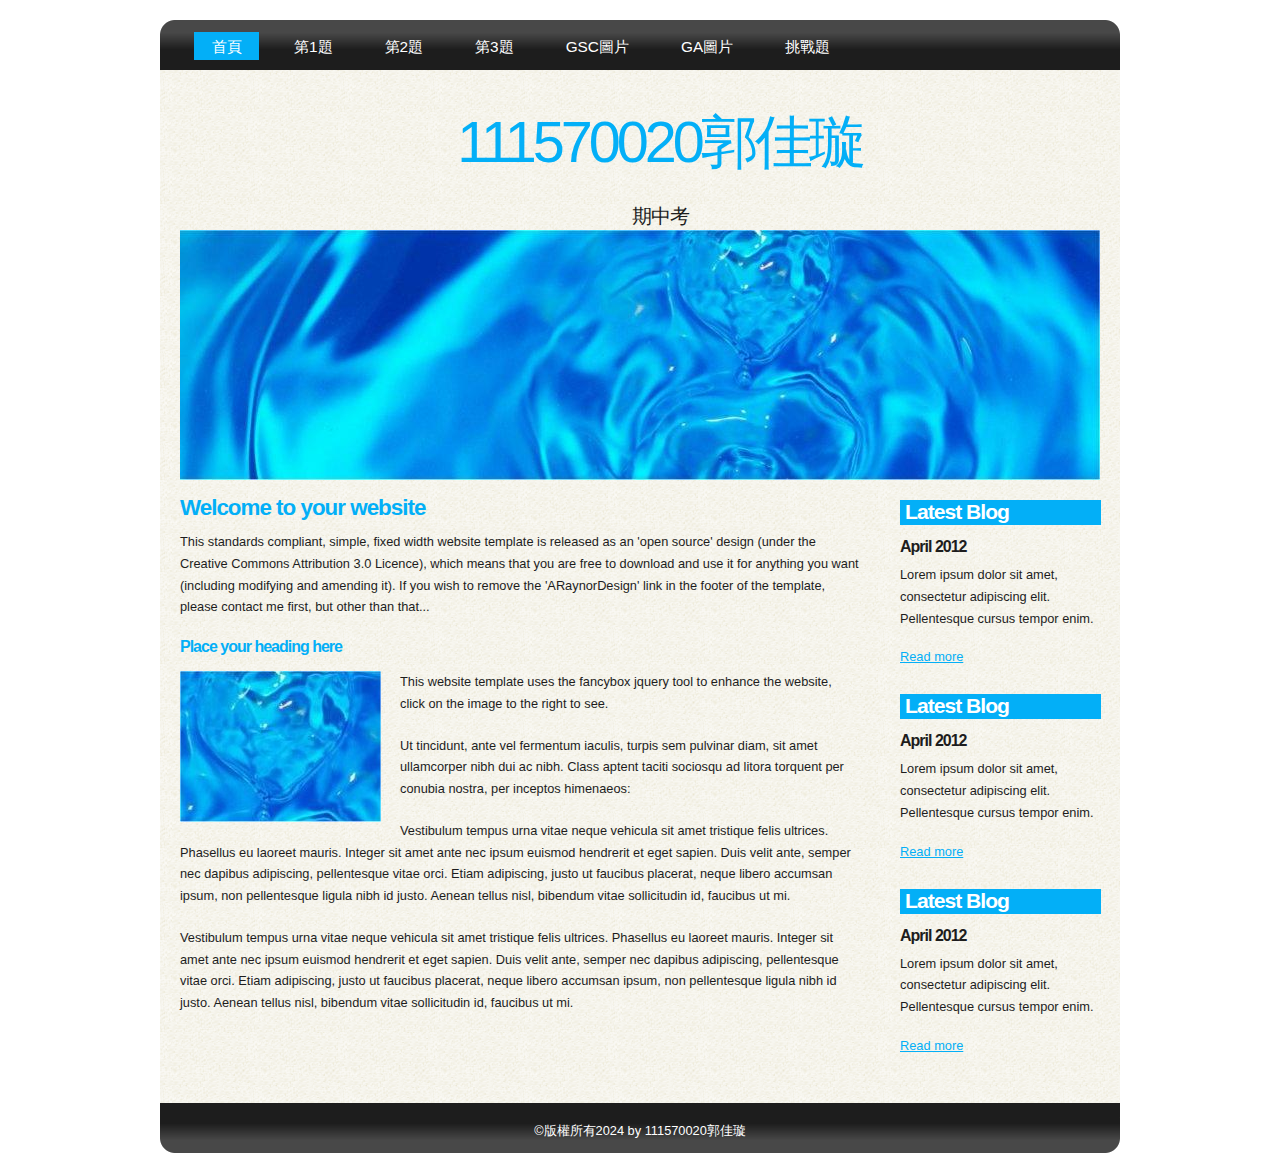
<file: a6.html>
<!DOCTYPE html PUBLIC "-//W3C//DTD XHTML 1.1//EN" "http://www.w3.org/TR/xhtml11/DTD/xhtml11.dtd">
<html xmlns="http://www.w3.org/1999/xhtml" xml:lang="en">

<head>
  <title>111570020郭佳璇</title>
  <meta name="description" content="free website template" />
  <meta name="keywords" content="enter your keywords here" />
  <meta http-equiv="content-type" content="text/html; charset=utf-8" />
  <link rel="stylesheet" type="text/css" href="css/style.css" />
  <script type="text/javascript" src="js/jquery.min.js"></script>
  <script type="text/javascript" src="js/jquery.easing.min.js"></script>
  <script type="text/javascript" src="js/jquery.lavalamp.min.js"></script>
  <script type="text/javascript">
    $(function() {
      $("#lava_menu").lavaLamp({
        fx: "backout",
        speed: 700
      });
    });
  </script>
    <script type="text/javascript" src="js/jquery.nivo.slider.pack.js"></script>
    <script type="text/javascript">
    $(window).load(function() {
        $('#slider').nivoSlider();
    });
    </script>

<!-- Google tag (gtag.js) -->
<script async src="https://www.googletagmanager.com/gtag/js?id=G-QHMKBZ9QBC"></script>
<script>
  window.dataLayer = window.dataLayer || [];
  function gtag(){dataLayer.push(arguments);}
  gtag('js', new Date());

  gtag('config', 'G-QHMKBZ9QBC');
</script>

</head>

<body>
  <div id="main">	
    <div id="site_content">  
	  <div id="menubar">
        <ul class="lavaLampWithImage" id="lava_menu">
          <li class="current"><a href="index.html">首頁</a></li>
          <li><a href="a1.html">第1題</a></li>
          <li><a href="a2.html">第2題</a></li>
          <li><a href="a3.html">第3題</a></li>
          <li><a href="a4.html">GSC圖片</a></li>
          <li><a href="a5.html">GA圖片</a></li>
          <li><a href="a6.html">挑戰題</a></li>
        </ul>
	  </div><!--close menubar-->
      <div id="header">  
        <h1>111570020郭佳璇</h1>	
	    <h2>期中考</h2>
      </div><!--close header-->	
	  <div id="banner_image">
	    <div id="slider-wrapper">        
          <div id="slider" class="nivoSlider">
            <img src="images/slide1.jpg" alt="" />
            <img src="images/slide2.jpg" alt="" />
            <img src="images/slide3.jpg" alt="" />
		  </div><!--close slider-->
		</div><!--close slider-wrapper-->
	  </div><!--close banner_image-->		  
      <div id="content">
        <div class="content_item">
          <h1>Welcome to your website</h1>
          <p>This standards compliant, simple, fixed width website template is released as an 'open source' design (under the Creative Commons Attribution 3.0 Licence), which means that you are free to download and use it for anything you want (including modifying and amending it). If you wish to remove the 'ARaynorDesign' link in the footer of the template, please contact me first, but other than that...</p>
          <h3>Place your heading here</h3>
          <div style="width:200px; float:left; padding: 0px 20px 10px 0px;"><img alt="image" src="images/image.jpg" /></div>
          <p>This website template uses the fancybox jquery tool to enhance the website, click on the image to the right to see. </p>
          <p>Ut tincidunt, ante vel fermentum iaculis, turpis sem pulvinar diam, sit amet ullamcorper nibh dui ac nibh. Class aptent taciti sociosqu ad litora torquent per conubia nostra, per inceptos himenaeos:</p>
          <p>Vestibulum tempus urna vitae neque vehicula sit amet tristique felis ultrices. Phasellus eu laoreet mauris. Integer sit amet ante nec ipsum euismod hendrerit et eget sapien. Duis velit ante, semper nec dapibus adipiscing, pellentesque vitae orci. Etiam adipiscing, justo ut faucibus placerat, neque libero accumsan ipsum, non pellentesque ligula nibh id justo. Aenean tellus nisl, bibendum vitae sollicitudin id, faucibus ut mi.</p>
          <p>Vestibulum tempus urna vitae neque vehicula sit amet tristique felis ultrices. Phasellus eu laoreet mauris. Integer sit amet ante nec ipsum euismod hendrerit et eget sapien. Duis velit ante, semper nec dapibus adipiscing, pellentesque vitae orci. Etiam adipiscing, justo ut faucibus placerat, neque libero accumsan ipsum, non pellentesque ligula nibh id justo. Aenean tellus nisl, bibendum vitae sollicitudin id, faucibus ut mi.</p>
		</div><!--close content_item-->	
	      
		<div class="sidebar_container">   		  
		  <div class="sidebar">
            <div class="sidebar_item">
                <h2>Latest Blog</h2>
			    <h4>April 2012</h4>
                <p>Lorem ipsum dolor sit amet, consectetur adipiscing elit. Pellentesque cursus tempor enim.</p>
		          <a href="#">Read more</a>
              </div><!--close sidebar_item--> 
          </div><!--close sidebar-->     		
		  <div class="sidebar">
            <div class="sidebar_item">
              <h2>Latest Blog</h2>
		  	  <h4>April 2012</h4>
              <p>Lorem ipsum dolor sit amet, consectetur adipiscing elit. Pellentesque cursus tempor enim.</p>
		        <a href="#">Read more</a>
            </div><!--close sidebar_item--> 
          </div><!--close sidebar-->  
		  <div class="sidebar">
            <div class="sidebar_item">
              <h2>Latest Blog</h2>
			  <h4>April 2012</h4>
              <p>Lorem ipsum dolor sit amet, consectetur adipiscing elit. Pellentesque cursus tempor enim.</p>
		        <a href="#">Read more</a>
            </div><!--close sidebar_item--> 
          </div><!--close sidebar-->  
        </div><!--close sidebar_container-->	
       <br style="clear:both;" />
      </div><!--close content-->	
    </div><!--close site_content-->	
    <div id="footer"> 
      ©版權所有2024 by 111570020郭佳璇
    </div><!--close footer-->	  
  </div><!--close main-->	
</body>
</html>
</file>
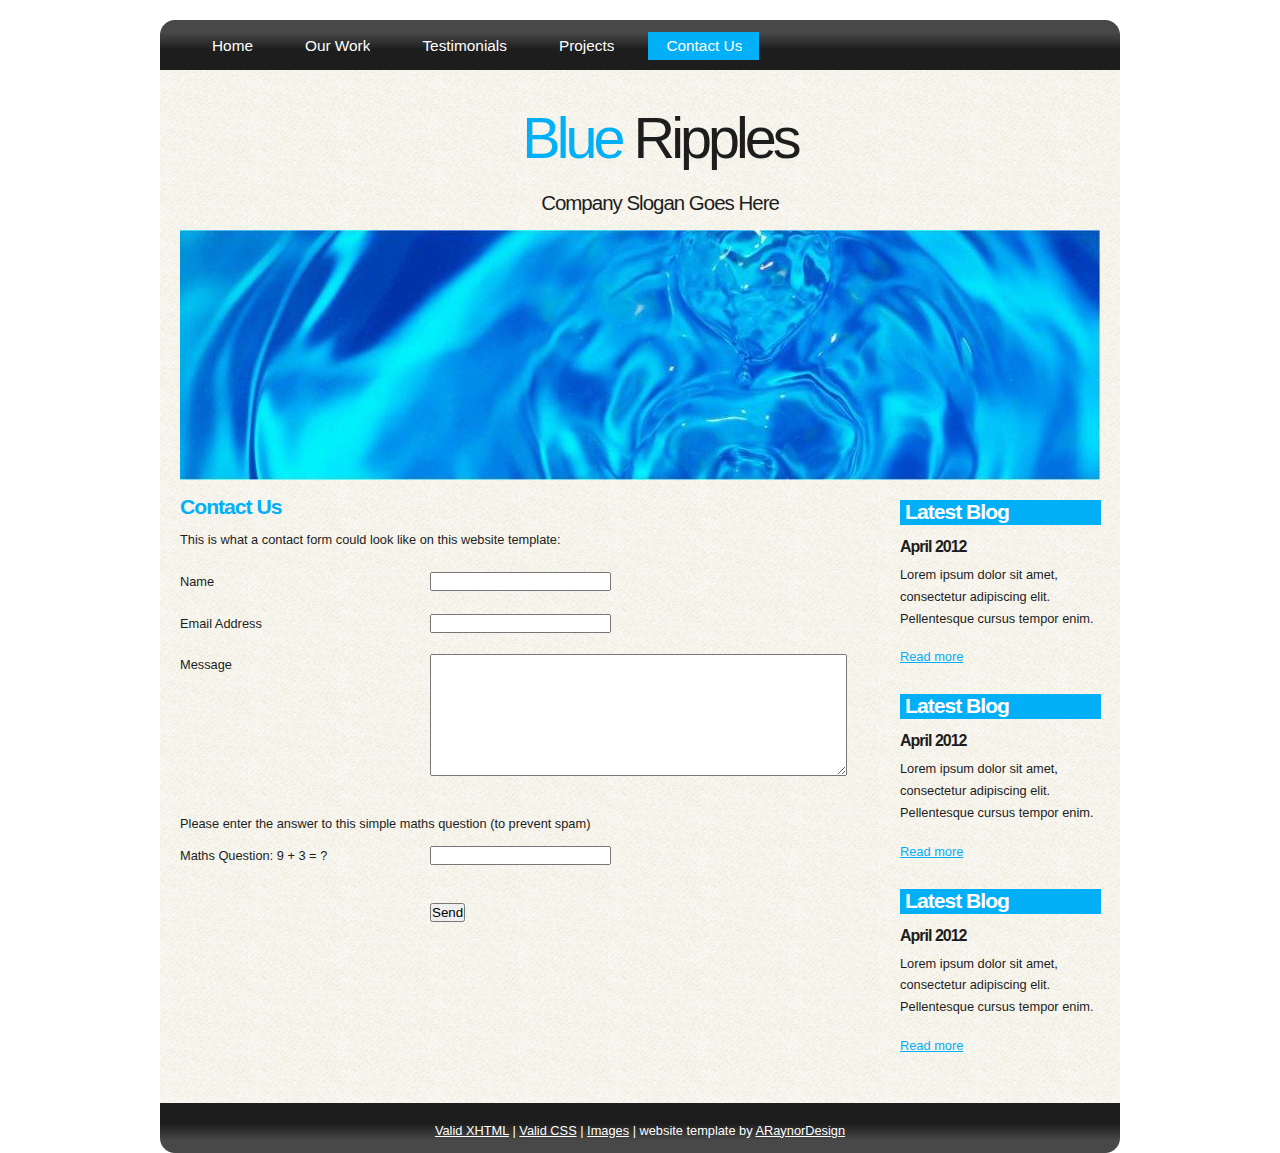
<file: contact.html>
<!DOCTYPE html PUBLIC "-//W3C//DTD XHTML 1.1//EN" "http://www.w3.org/TR/xhtml11/DTD/xhtml11.dtd">
<html xmlns="http://www.w3.org/1999/xhtml" xml:lang="en">

<head>
  <title>ARaynorDesign Template</title>
  <meta name="description" content="free website template" />
  <meta name="keywords" content="enter your keywords here" />
  <meta http-equiv="content-type" content="text/html; charset=utf-8" />
  <link rel="stylesheet" type="text/css" href="css/style.css" />
  <script type="text/javascript" src="js/jquery.min.js"></script>
  <script type="text/javascript" src="js/jquery.easing.min.js"></script>
  <script type="text/javascript" src="js/jquery.lavalamp.min.js"></script>
  <script type="text/javascript">
    $(function() {
      $("#lava_menu").lavaLamp({
        fx: "backout",
        speed: 700
      });
    });
  </script>
    <script type="text/javascript" src="js/jquery.nivo.slider.pack.js"></script>
    <script type="text/javascript">
    $(window).load(function() {
        $('#slider').nivoSlider();
    });
    </script>
</head>

<body>
  <div id="main">
    <div id="site_content">  
	  <div id="menubar">
        <ul class="lavaLampWithImage" id="lava_menu">
          <li><a href="index.html">Home</a></li>
          <li><a href="ourwork.html">Our Work</a></li>
          <li><a href="testimonials.html">Testimonials</a></li>
          <li><a href="projects.html">Projects</a></li>
          <li class="current"><a href="contact.html">Contact Us</a></li>
        </ul>
	  </div><!--close menubar-->	
      <div id="header">  
        <h1>Blue <span>Ripples</span></h1>	
	    <h2>Company Slogan Goes Here</h2>
      </div><!--close header-->	
	  <div id="banner_image">
	    <div id="slider-wrapper">        
          <div id="slider" class="nivoSlider">
            <img src="images/slide1.jpg" alt="" />
            <img src="images/slide2.jpg" alt="" />
            <img src="images/slide3.jpg" alt="" />
		  </div><!--close slider-->
		</div><!--close slider-wrapper-->
	  </div><!--close banner_image-->		
      <div id="content">
        <div class="clear"></div>
        <div class="content_item">
          <h2>Contact Us</h2>
          <p>This is what a contact form could look like on this website template:</p>
          <div style="width:170px; float:left;"><p>Name</p></div>
	      <div style="width:430px; float:right;"><p><input class="contact" type="text" name="your_name" value="" /></p></div>
          <div style="width:170px; float:left;"><p>Email Address</p></div>
		  <div style="width:430px; float:right;"><p><input class="contact" type="text" name="your_email" value="" /></p></div>
          <div style="width:170px; float:left;"><p>Message</p></div>
	      <div style="width:430px; float:right;"><p><textarea class="contact textarea" rows="8" cols="50" name="your_message"></textarea></p></div>
          <br style="clear:both;" />
          <p style="padding: 10px 0 10px 0;">Please enter the answer to this simple maths question (to prevent spam)</p>
          <div style="width:170px; float:left;"><p>Maths Question: 9 + 3 = ?</p></div>
	      <div style="width:430px; float:right;"><p><input type="text" name="user_answer" class="contact" /><input type="hidden" name="answer" value="4d76fe9775" /></p></div>
          <div style="width:430px; float:right;"><p style="padding-top: 15px"><input class="submit" type="submit" name="contact_submitted" value="Send" /></p></div>
        </div><!--close content_item-->
	    
		  <div class="sidebar_container">  	  
		    <div class="sidebar">
              <div class="sidebar_item">
                <h2>Latest Blog</h2>
			    <h4>April 2012</h4>
                <p>Lorem ipsum dolor sit amet, consectetur adipiscing elit. Pellentesque cursus tempor enim.</p>
		          <a href="#">Read more</a>
              </div><!--close sidebar_item--> 
            </div><!--close sidebar-->     		
		    <div class="sidebar">
              <div class="sidebar_item">
                <h2>Latest Blog</h2>
		  	    <h4>April 2012</h4>
                <p>Lorem ipsum dolor sit amet, consectetur adipiscing elit. Pellentesque cursus tempor enim.</p>
		          <a href="#">Read more</a>
              </div><!--close sidebar_item--> 
            </div><!--close sidebar-->  
		    <div class="sidebar">
              <div class="sidebar_item">
                <h2>Latest Blog</h2>
			    <h4>April 2012</h4>
                <p>Lorem ipsum dolor sit amet, consectetur adipiscing elit. Pellentesque cursus tempor enim.</p>
		          <a href="#">Read more</a>
              </div><!--close sidebar_item--> 
            </div><!--close sidebar-->  
           </div><!--close sidebar_container-->	
         <br style="clear:both;" />
      </div><!--close content-->	
    </div><!--close site_content-->	
    <div id="footer">  
      <a href="http://validator.w3.org/check?uri=referer">Valid XHTML</a> | <a href="http://jigsaw.w3.org/css-validator/check/referer">Valid CSS</a> | <a href="http://fotogrph.com/">Images</a> | website template by <a href="http://www.araynordesign.co.uk">ARaynorDesign</a>
    </div><!--close footer-->	
  </div><!--close main-->	
</body>
</html>
</file>
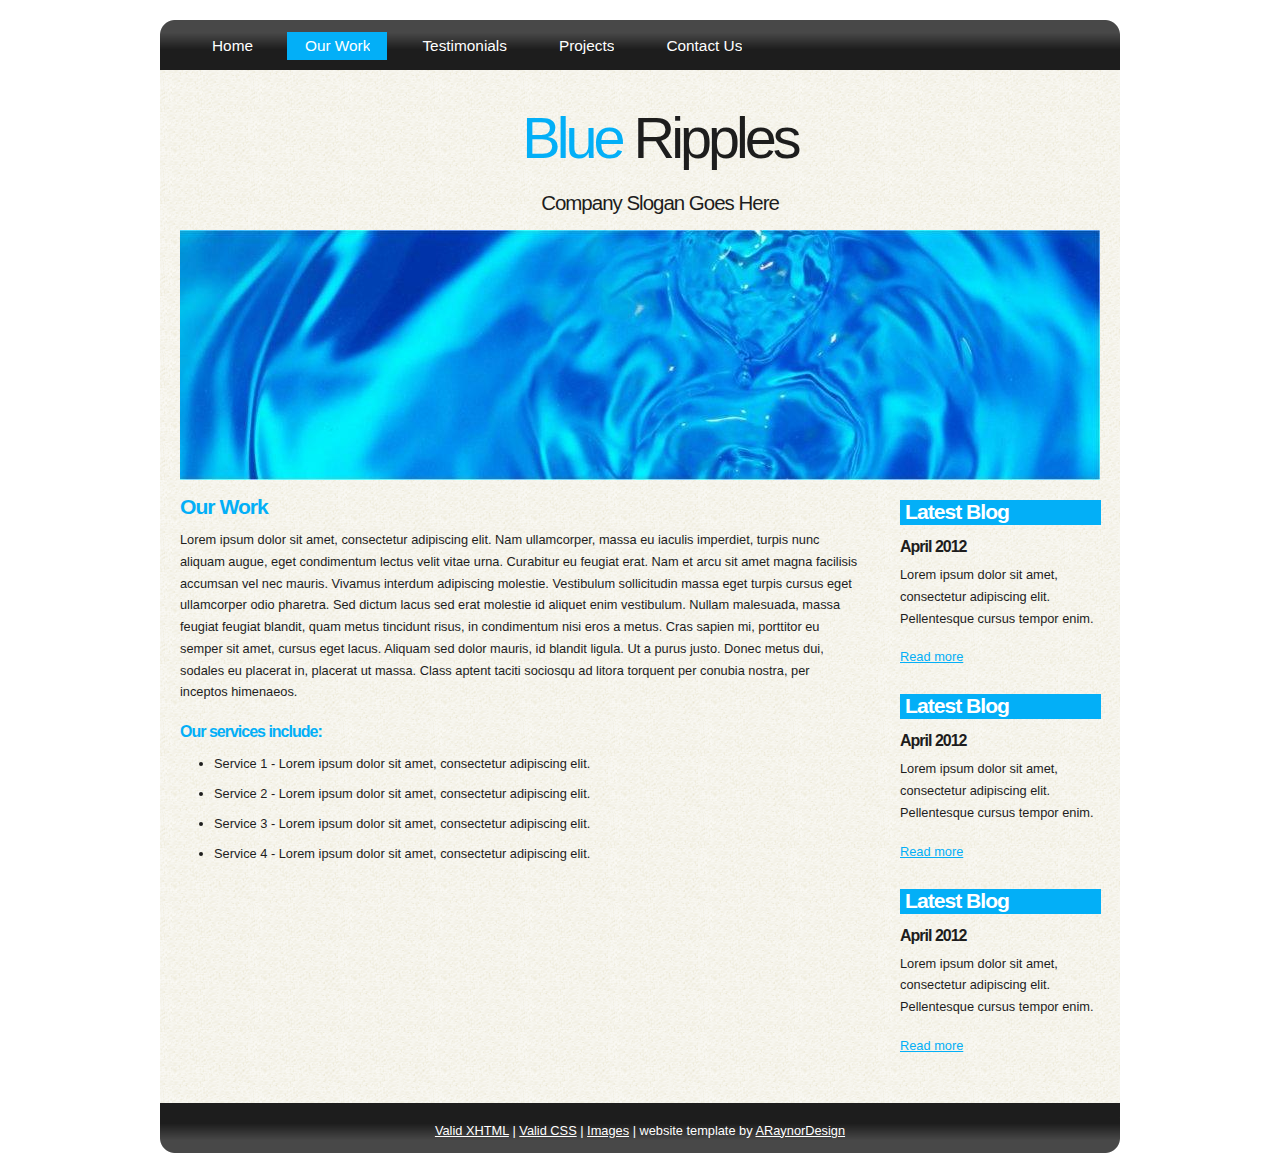
<file: ourwork.html>
<!DOCTYPE html PUBLIC "-//W3C//DTD XHTML 1.1//EN" "http://www.w3.org/TR/xhtml11/DTD/xhtml11.dtd">
<html xmlns="http://www.w3.org/1999/xhtml" xml:lang="en">

<head>
  <title>ARaynorDesign Template</title>
  <meta name="description" content="free website template" />
  <meta name="keywords" content="enter your keywords here" />
  <meta http-equiv="content-type" content="text/html; charset=utf-8" />
  <link rel="stylesheet" type="text/css" href="css/style.css" />
  <script type="text/javascript" src="js/jquery.min.js"></script>
  <script type="text/javascript" src="js/jquery.easing.min.js"></script>
  <script type="text/javascript" src="js/jquery.lavalamp.min.js"></script>
  <script type="text/javascript">
    $(function() {
      $("#lava_menu").lavaLamp({
        fx: "backout",
        speed: 700
      });
    });
  </script>
    <script type="text/javascript" src="js/jquery.nivo.slider.pack.js"></script>
    <script type="text/javascript">
    $(window).load(function() {
        $('#slider').nivoSlider();
    });
    </script>
</head>

<body>
  <div id="main">
    <div id="site_content">  	
	  <div id="menubar">
        <ul class="lavaLampWithImage" id="lava_menu">
          <li><a href="index.html">Home</a></li>
          <li class="current"><a href="ourwork.html">Our Work</a></li>
          <li><a href="testimonials.html">Testimonials</a></li>
          <li><a href="projects.html">Projects</a></li>
          <li><a href="contact.html">Contact Us</a></li>
        </ul>
	  </div><!--close menubar-->
      <div id="header">  
        <h1>Blue <span>Ripples</span></h1>	
	    <h2>Company Slogan Goes Here</h2>
      </div><!--close header-->	
	  <div id="banner_image">
	    <div id="slider-wrapper">        
          <div id="slider" class="nivoSlider">
            <img src="images/slide1.jpg" alt="" />
            <img src="images/slide2.jpg" alt="" />
            <img src="images/slide3.jpg" alt="" />
		  </div><!--close slider-->
		</div><!--close slider-wrapper-->
	  </div><!--close banner_image-->			
      <div id="content">
        <div class="content_item">
          <h2>Our Work</h2>
	      <p>Lorem ipsum dolor sit amet, consectetur adipiscing elit. Nam ullamcorper, massa eu iaculis imperdiet, turpis nunc aliquam augue, eget condimentum lectus velit vitae urna. Curabitur eu feugiat erat. Nam et arcu sit amet magna facilisis accumsan vel nec mauris. Vivamus interdum adipiscing molestie. Vestibulum sollicitudin massa eget turpis cursus eget ullamcorper odio pharetra. Sed dictum lacus sed erat molestie id aliquet enim vestibulum. Nullam malesuada, massa feugiat feugiat blandit, quam metus tincidunt risus, in condimentum nisi eros a metus. Cras sapien mi, porttitor eu semper sit amet, cursus eget lacus. Aliquam sed dolor mauris, id blandit ligula. Ut a purus justo. Donec metus dui, sodales eu placerat in, placerat ut massa. Class aptent taciti sociosqu ad litora torquent per conubia nostra, per inceptos himenaeos.</p>
          <h3>Our services include:</h3>
    	    <ul>
   			  <li>Service 1 - Lorem ipsum dolor sit amet, consectetur adipiscing elit.</li>
    	  	  <li>Service 2 - Lorem ipsum dolor sit amet, consectetur adipiscing elit.</li>
   			  <li>Service 3 - Lorem ipsum dolor sit amet, consectetur adipiscing elit.</li>
   			  <li>Service 4 - Lorem ipsum dolor sit amet, consectetur adipiscing elit.</li>
   		    </ul>
		</div><!--close content_item-->
	      
		  <div class="sidebar_container">  		  
		    <div class="sidebar">
              <div class="sidebar_item">
                <h2>Latest Blog</h2>
			    <h4>April 2012</h4>
                <p>Lorem ipsum dolor sit amet, consectetur adipiscing elit. Pellentesque cursus tempor enim.</p>
		          <a href="#">Read more</a>
              </div><!--close sidebar_item--> 
            </div><!--close sidebar-->     		
		    <div class="sidebar">
              <div class="sidebar_item">
                <h2>Latest Blog</h2>
		  	    <h4>April 2012</h4>
                <p>Lorem ipsum dolor sit amet, consectetur adipiscing elit. Pellentesque cursus tempor enim.</p>
		          <a href="#">Read more</a>
              </div><!--close sidebar_item--> 
            </div><!--close sidebar-->  
		    <div class="sidebar">
              <div class="sidebar_item">
                <h2>Latest Blog</h2>
			    <h4>April 2012</h4>
                <p>Lorem ipsum dolor sit amet, consectetur adipiscing elit. Pellentesque cursus tempor enim.</p>
		          <a href="#">Read more</a>
              </div><!--close sidebar_item--> 
            </div><!--close sidebar-->  
           </div><!--close sidebar_container-->	
           <br style="clear:both;" />
        </div><!--close content-->	
    </div><!--close site_content-->	
    <div id="footer">  
      <a href="http://validator.w3.org/check?uri=referer">Valid XHTML</a> | <a href="http://jigsaw.w3.org/css-validator/check/referer">Valid CSS</a> | <a href="http://fotogrph.com/">Images</a> | website template by <a href="http://www.araynordesign.co.uk">ARaynorDesign</a>
    </div><!--close footer-->
  </div><!--close main-->	
</body>
</html>
</file>
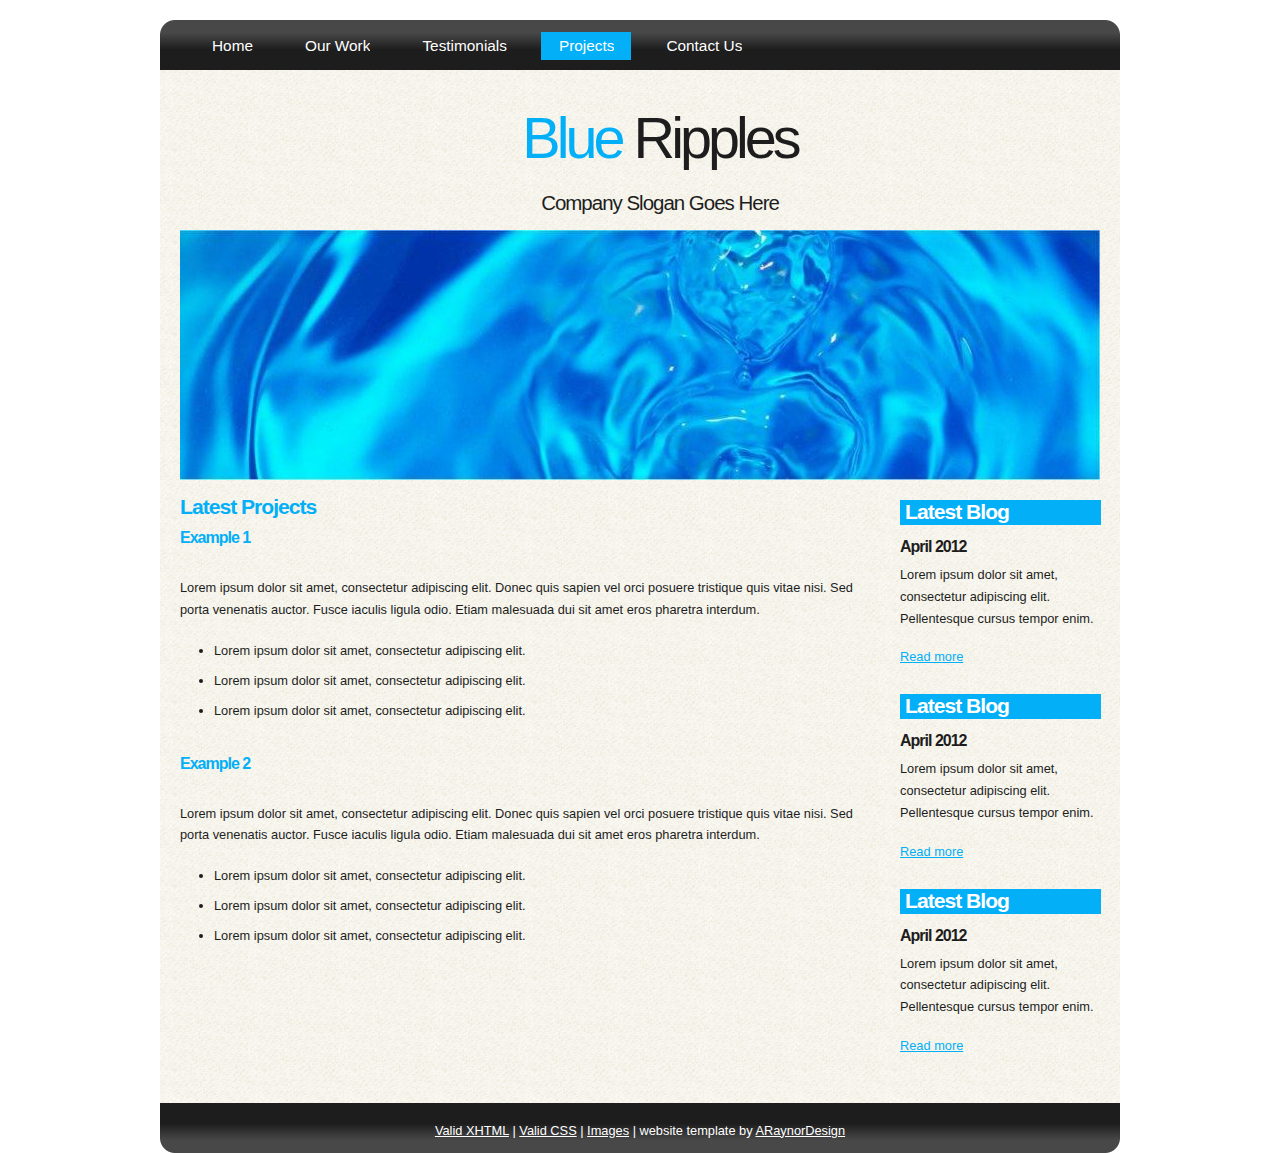
<file: projects.html>
<!DOCTYPE html PUBLIC "-//W3C//DTD XHTML 1.1//EN" "http://www.w3.org/TR/xhtml11/DTD/xhtml11.dtd">
<html xmlns="http://www.w3.org/1999/xhtml" xml:lang="en">

<head>
  <title>ARaynorDesign Template</title>
  <meta name="description" content="free website template" />
  <meta name="keywords" content="enter your keywords here" />
  <meta http-equiv="content-type" content="text/html; charset=utf-8" />
  <link rel="stylesheet" type="text/css" href="css/style.css" />
  <script type="text/javascript" src="js/jquery.min.js"></script>
  <script type="text/javascript" src="js/jquery.easing.min.js"></script>
  <script type="text/javascript" src="js/jquery.lavalamp.min.js"></script>
  <script type="text/javascript">
    $(function() {
      $("#lava_menu").lavaLamp({
        fx: "backout",
        speed: 700
      });
    });
  </script>
    <script type="text/javascript" src="js/jquery.nivo.slider.pack.js"></script>
    <script type="text/javascript">
    $(window).load(function() {
        $('#slider').nivoSlider();
    });
    </script>
</head>

<body>
  <div id="main">
    <div id="site_content">  
	  <div id="menubar">
        <ul class="lavaLampWithImage" id="lava_menu">
          <li><a href="index.html">Home</a></li>
          <li><a href="ourwork.html">Our Work</a></li>
          <li><a href="testimonials.html">Testimonials</a></li>
          <li class="current"><a href="projects.html">Projects</a></li>
          <li><a href="contact.html">Contact Us</a></li>
        </ul>
	  </div><!--close menubar-->
      <div id="header">  
        <h1>Blue <span>Ripples</span></h1>	
	    <h2>Company Slogan Goes Here</h2>
      </div><!--close header-->	
	  <div id="banner_image">
	    <div id="slider-wrapper">        
          <div id="slider" class="nivoSlider">
            <img src="images/slide1.jpg" alt="" />
            <img src="images/slide2.jpg" alt="" />
            <img src="images/slide3.jpg" alt="" />
		  </div><!--close slider-->
		</div><!--close slider-wrapper-->
	  </div><!--close banner_image-->		
      <div id="content">
        <div class="content_item">
          <h2>Latest Projects</h2>
		  <h3>Example 1</h3>
          <br/>
		  <p>Lorem ipsum dolor sit amet, consectetur adipiscing elit. Donec quis sapien vel orci posuere tristique quis vitae nisi. Sed porta venenatis auctor. Fusce iaculis ligula odio. Etiam malesuada dui sit amet eros pharetra interdum.</p>
            <ul>
              <li>Lorem ipsum dolor sit amet, consectetur adipiscing elit.</li>
              <li>Lorem ipsum dolor sit amet, consectetur adipiscing elit.</li>
              <li>Lorem ipsum dolor sit amet, consectetur adipiscing elit.</li>
            </ul>
		    <br style="clear:both" />
          
		    <h3>Example 2</h3>
            <br/>
		  	<p>Lorem ipsum dolor sit amet, consectetur adipiscing elit. Donec quis sapien vel orci posuere tristique quis vitae nisi. Sed porta venenatis auctor. Fusce iaculis ligula odio. Etiam malesuada dui sit amet eros pharetra interdum.</p>
            <ul>
              <li>Lorem ipsum dolor sit amet, consectetur adipiscing elit.</li>
              <li>Lorem ipsum dolor sit amet, consectetur adipiscing elit.</li>
              <li>Lorem ipsum dolor sit amet, consectetur adipiscing elit.</li>
            </ul>
	      <br style="clear:both" />
	      <p>&nbsp;</p>
		</div><!--close content_item-->
	    
		  <div class="sidebar_container">   		  
		    <div class="sidebar">
              <div class="sidebar_item">
                <h2>Latest Blog</h2>
			    <h4>April 2012</h4>
                <p>Lorem ipsum dolor sit amet, consectetur adipiscing elit. Pellentesque cursus tempor enim.</p>
		          <a href="#">Read more</a>
              </div><!--close sidebar_item--> 
            </div><!--close sidebar-->     		
		    <div class="sidebar">
              <div class="sidebar_item">
                <h2>Latest Blog</h2>
		  	    <h4>April 2012</h4>
                <p>Lorem ipsum dolor sit amet, consectetur adipiscing elit. Pellentesque cursus tempor enim.</p>
		          <a href="#">Read more</a>
              </div><!--close sidebar_item--> 
            </div><!--close sidebar-->  
		    <div class="sidebar">
              <div class="sidebar_item">
                <h2>Latest Blog</h2>
			    <h4>April 2012</h4>
                <p>Lorem ipsum dolor sit amet, consectetur adipiscing elit. Pellentesque cursus tempor enim.</p>
		          <a href="#">Read more</a>
              </div><!--close sidebar_item--> 
            </div><!--close sidebar-->  
           </div><!--close sidebar_container-->	
           <br style="clear:both;" />
        </div><!--close content-->	
      </div><!--close site_content-->	
    <div id="footer">  
      <a href="http://validator.w3.org/check?uri=referer">Valid XHTML</a> | <a href="http://jigsaw.w3.org/css-validator/check/referer">Valid CSS</a> | <a href="http://fotogrph.com/">Images</a> | website template by <a href="http://www.araynordesign.co.uk">ARaynorDesign</a>
    </div><!--close footer-->	
  </div><!--close main-->	
</body>
</html>
</file>
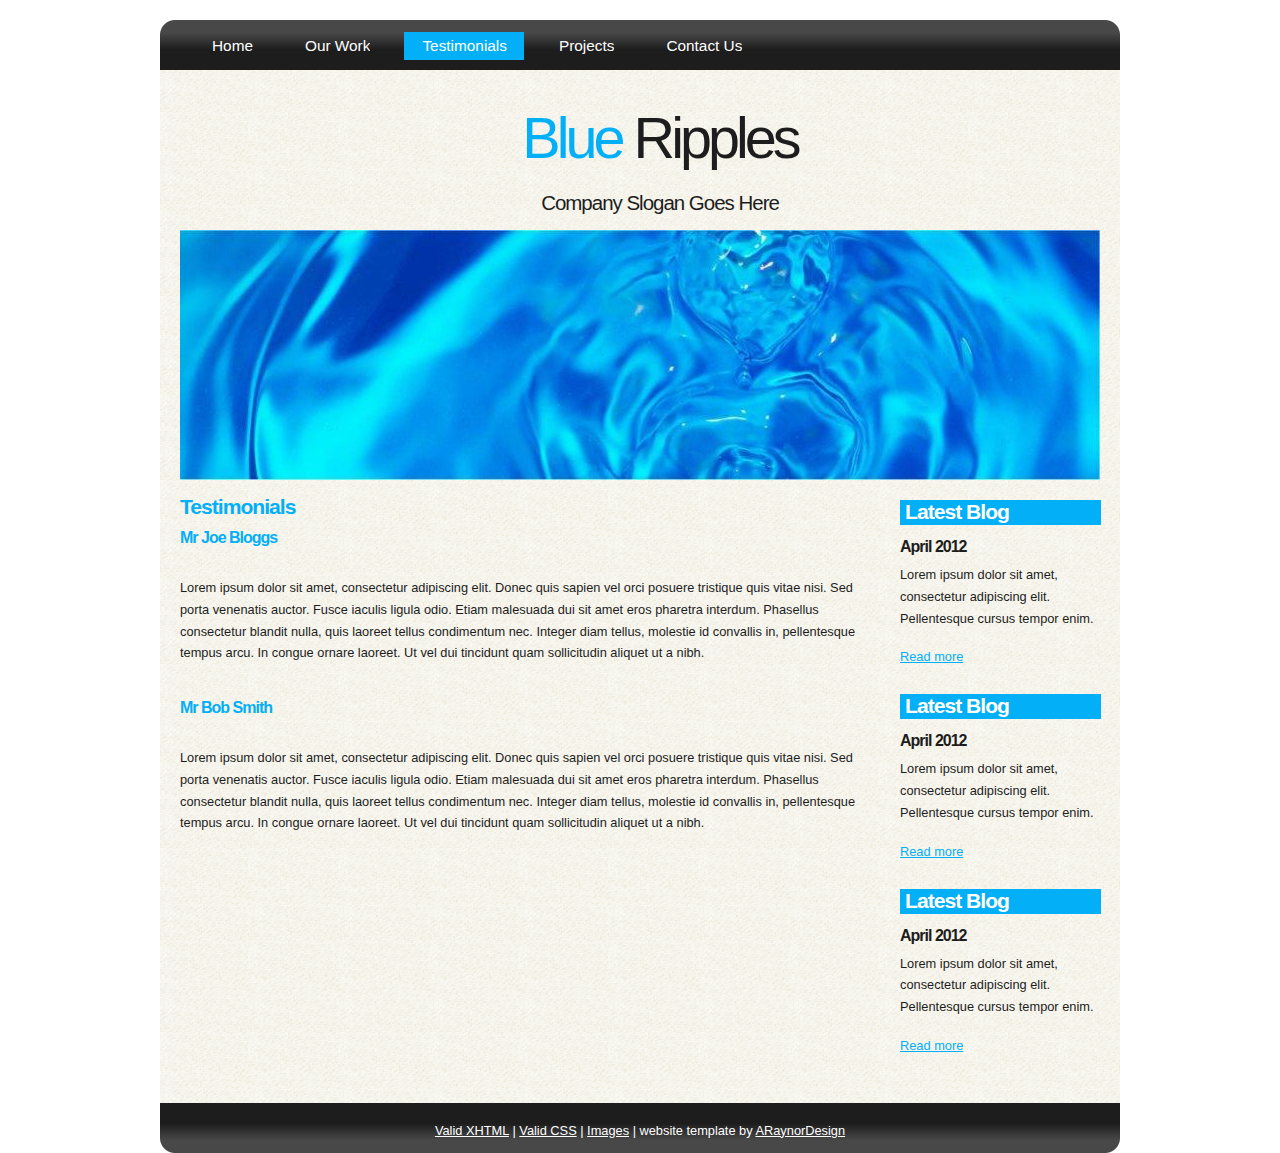
<file: testimonials.html>
<!DOCTYPE html PUBLIC "-//W3C//DTD XHTML 1.1//EN" "http://www.w3.org/TR/xhtml11/DTD/xhtml11.dtd">
<html xmlns="http://www.w3.org/1999/xhtml" xml:lang="en">

<head>
  <title>ARaynorDesign Template</title>
  <meta name="description" content="free website template" />
  <meta name="keywords" content="enter your keywords here" />
  <meta http-equiv="content-type" content="text/html; charset=utf-8" />
  <link rel="stylesheet" type="text/css" href="css/style.css" />
  <script type="text/javascript" src="js/jquery.min.js"></script>
  <script type="text/javascript" src="js/jquery.easing.min.js"></script>
  <script type="text/javascript" src="js/jquery.lavalamp.min.js"></script>
  <script type="text/javascript">
    $(function() {
      $("#lava_menu").lavaLamp({
        fx: "backout",
        speed: 700
      });
    });
  </script>
    <script type="text/javascript" src="js/jquery.nivo.slider.pack.js"></script>
    <script type="text/javascript">
    $(window).load(function() {
        $('#slider').nivoSlider();
    });
    </script>
</head>

<body>  
  <div id="main">
    <div id="site_content">  
	  <div id="menubar">
        <ul class="lavaLampWithImage" id="lava_menu">
          <li><a href="index.html">Home</a></li>
          <li><a href="ourwork.html">Our Work</a></li>
          <li class="current"><a href="testimonials.html">Testimonials</a></li>
          <li><a href="projects.html">Projects</a></li>
          <li><a href="contact.html">Contact Us</a></li>
        </ul>
	  </div><!--close menubar-->
      <div id="header">  
        <h1>Blue <span>Ripples</span></h1>	
	    <h2>Company Slogan Goes Here</h2>
      </div><!--close header-->	
	  <div id="banner_image">
	    <div id="slider-wrapper">        
          <div id="slider" class="nivoSlider">
            <img src="images/slide1.jpg" alt="" />
            <img src="images/slide2.jpg" alt="" />
            <img src="images/slide3.jpg" alt="" />
		  </div><!--close slider-->
		</div><!--close slider-wrapper-->
	  </div><!--close banner_image-->	
      <div id="content">
        <div class="content_item">
            <h2>Testimonials</h2>
		    <h3>Mr Joe Bloggs</h3>
            <br/>
	        <p>Lorem ipsum dolor sit amet, consectetur adipiscing elit. Donec quis sapien vel orci posuere tristique quis vitae nisi. Sed porta venenatis auctor. Fusce iaculis ligula odio. Etiam malesuada dui sit amet eros pharetra interdum. Phasellus consectetur blandit nulla, quis laoreet tellus condimentum nec. Integer diam tellus, molestie id convallis in, pellentesque tempus arcu. In congue ornare laoreet. Ut vel dui tincidunt quam sollicitudin aliquet ut a nibh.</p>
	        <br style="clear:both" />
            
			<h3>Mr Bob Smith</h3>
            <br/>
	        <p>Lorem ipsum dolor sit amet, consectetur adipiscing elit. Donec quis sapien vel orci posuere tristique quis vitae nisi. Sed porta venenatis auctor. Fusce iaculis ligula odio. Etiam malesuada dui sit amet eros pharetra interdum. Phasellus consectetur blandit nulla, quis laoreet tellus condimentum nec. Integer diam tellus, molestie id convallis in, pellentesque tempus arcu. In congue ornare laoreet. Ut vel dui tincidunt quam sollicitudin aliquet ut a nibh.</p>
	        <br style="clear:both" />
            <p>&nbsp;</p>
        </div><!--close content_item-->
	    
		  <div class="sidebar_container"> 		  
		    <div class="sidebar">
              <div class="sidebar_item">
                <h2>Latest Blog</h2>
			    <h4>April 2012</h4>
                <p>Lorem ipsum dolor sit amet, consectetur adipiscing elit. Pellentesque cursus tempor enim.</p>
		          <a href="#">Read more</a>
              </div><!--close sidebar_item--> 
            </div><!--close sidebar-->     		
		    <div class="sidebar">
              <div class="sidebar_item">
                <h2>Latest Blog</h2>
		  	    <h4>April 2012</h4>
                <p>Lorem ipsum dolor sit amet, consectetur adipiscing elit. Pellentesque cursus tempor enim.</p>
		          <a href="#">Read more</a>
              </div><!--close sidebar_item--> 
            </div><!--close sidebar-->  
		    <div class="sidebar">
              <div class="sidebar_item">
                <h2>Latest Blog</h2>
			    <h4>April 2012</h4>
                <p>Lorem ipsum dolor sit amet, consectetur adipiscing elit. Pellentesque cursus tempor enim.</p>
		          <a href="#">Read more</a>
              </div><!--close sidebar_item--> 
            </div><!--close sidebar-->  
           </div><!--close sidebar_container-->	
           <br style="clear:both;" />
        </div><!--close content-->	
      </div><!--close site_content-->	
    <div id="footer">  
      <a href="http://validator.w3.org/check?uri=referer">Valid XHTML</a> | <a href="http://jigsaw.w3.org/css-validator/check/referer">Valid CSS</a> | <a href="http://fotogrph.com/">Images</a> | website template by <a href="http://www.araynordesign.co.uk">ARaynorDesign</a>
    </div><!--close footer-->	
  </div><!--close main-->	
</body>
</html>
</file>
<file: css/style.css>
html
{ height: 100%;}

*
{ margin: 0;
  padding: 0;}

body
{ font: normal .80em arial, sans-serif;
  background: #FFF;
  color: #1D1D1D;}

p
{ padding: 0 0 20px 0;
  line-height: 1.7em;}
  
img
{ border: 0;}

h1, h2, h3, h4, h5, h6 
{ font: bold 175% arial, sans-serif;
  color: #03AFF7;
  letter-spacing: -1px;
  margin: 0 0 10px 0;
  padding: 15px 0 0 0;}

h2
{ font: bold 165% arial, sans-serif;}

h3
{ font: bold 125% arial, sans-serif;
  padding: 0 0 5px 0;
  color: #03AFF7;}

h4, h5, h6
{ margin: 0;
  padding: 0 0 5px 0;
  font: bold 110% arial, sans-serif;
  color: #1D1D1D;
  line-height: 1.5em;}

h5, h6
{ font: italic 95% arial, sans-serif;
  color: #1D1D1D;
  padding-bottom: 15px;}

h6
{ color: #362C20;}

a, a:hover
{ background: transparent;
  outline: none;
  text-decoration: underline;
  color: #5D5D5D;}

a:hover
{ text-decoration: underline;
  color: #1D1D1D;}

ul
{ margin: 2px 0 22px 17px;}

ul li
{ margin: 2px 0 15px 17px;}

ol
{ margin: 8px 0 22px 20px;}

ol li
{ margin: 0 0 11px 0;}

#main, #header, #banner, #menubar, #site_content, #footer, #contact, #footer_content
{ margin-left: auto; 
  margin-right: auto;}

#header
{ width: 1000px;
  height: 140px;
  padding-top: 20px;
  background: transparent;
  text-align: center;}

#banner_image {
    margin: 0 auto;
  width: 920px;
}
#slider-wrapper {
    height: 250px;
  background: transparent;
  width: 920px;
}
#slider {
    background: url("../images/loading.gif") no-repeat scroll 50% 50% transparent;
    height: 250px;
    position: relative;
    width: 920px;
}
#slider img {
    display: none;
    left: 0;
    position: absolute;
    top: 0;
}
#slider a {
    border: 0 none;
    display: block;
}
.nivoSlider {
    position: relative;
}
.nivoSlider img {
    left: 0;
    position: absolute;
    top: 0;
}
.nivoSlider a.nivo-imageLink {
    border: 0 none;
    display: none;
    height: 100%;
    left: 0;
    margin: 0;
    padding: 0;
    position: absolute;
    top: 0;
    width: 100%;
    z-index: 6;
}
.nivo-slice {
    display: block;
    height: 100%;
    position: absolute;
    z-index: 5;
}
.nivo-box {
    display: block;
    position: absolute;
    z-index: 5;
}
.nivo-caption {
    background: none repeat scroll 0 0 #000000;
    bottom: 0;
    color: #FFFFFF;
    font-family: arial;
    left: 0;
    position: absolute;
    text-transform: uppercase;
    width: 100%;
    z-index: 8;
}
.nivo-caption p {
    margin: 0;
    padding: 5px;
}
.nivo-caption a {
    color: red;
    display: inline !important;
    text-decoration: none;
}
.nivo-caption a:hover {
    color: blue;
    text-decoration: underline;
}
.nivo-html-caption {
    display: none;
}
.nivo-directionNav a {
    background: url("../images/arrows.png") no-repeat scroll 0 0 transparent;
    cursor: pointer;
    display: block;
    height: 30px;
    position: absolute;
    text-indent: -9999px;
    top: 45%;
    width: 30px;
    z-index: 9;
}
a.nivo-prevNav {
    left: 15px;
}
a.nivo-nextNav {
    background-position: -30px 50%;
    right: 15px;
}
.nivo-controlNav {
    bottom: -30px;
    left: 50%;
    margin-left: -40px;
    position: absolute;
}
.nivo-controlNav a {
    cursor: pointer;
    float: left;
    height: 22px;
    margin-top: 250px;
    position: relative;
    text-indent: -9999px;
    width: 22px;
    z-index: 9;
}
.nivo-controlNav a.active {
    background-position: 0 -22px;
}
  
#header H1
{ width: 1000px;
  font: normal 450% arial, sans-serif;
  color: #03AFF7;
  letter-spacing: -4px;
  background: transparent;}

span
{ color: #1D1D1D;}

#header H2
{ width: 1000px;
  font: normal 160% arial, sans-serif;
  color: #1D1D1D;
  letter-spacing: -1px;
  margin-top: -5px;
  background: transparent;}

#menubar
{ width: 960px;
  height: 50px;
  color: #000;
  background: transparent url(../images/menubar.png) no-repeat;} 
  
#contact{
  width: 230px;
  float: left;
  height: 40px;
  background: transparent;
  padding: 10px 0 10px 20px;
}

#site_content
{ width: 960px;
  overflow: hidden;
  margin-top: 20px;
  background: transparent url(../images/pattern.png) repeat;}  

.sidebar_container
{ float: left;
  width: 260px;
  margin: 20px 0 20px 0;}

.sidebar
{ float: right;
  width: 240px;
  padding-left: 10px;
  margin-bottom: 10px;}

.sidebar_item
{ font: normal 100% arial, sans-serif;
  padding: 0 15px 0 0;
  margin-bottom: 20px;
  width: 201px;}

.sidebar h2
{ height: 20px;
  padding: 0 0 5px 5px;
  color: #FFF;
  background: #03AFF7;}  
  
.sidebar h4
{ font-size: 125%;
  color: #1D1D1D;}

.sidebar p
{ color: #1D1D1D;}

.sidebar a
{ color: #03AFF7;}

.sidebar a:hover
{ text-decoration: none;}

.sidebar ul li, .sidebar ul li.selected
{ list-style: none; 
  margin: 15px 0;
  padding: 0;}

.sidebar li.selected, .sidebar li:hover
{ color: #5D5D5D;
  text-decoration: none;} 

#content
{ text-align: left;
  width: 960px;
  padding: 0;
  margin: 0 0 0 20px;
  float: left;}

.content_item
{ width: 680px;
  margin: 0 20px 20px 0;
  float: left;}

.content_image
{ width: 250px;
  padding: 0px 20px 20px 0px;
  float: left;}
  
#footer
{ width: 960px;
  font: normal 100% arial, sans-serif;
  height: 30px;
  margin-bottom: 40px;
  padding: 20px 0 0px 0;
  text-align: center; 
  background: transparent url(../images/footer.png) no-repeat;
  color: #FFF;}

#footer a, #footer a:hover
{ color: #FFF;
  text-decoration: underline;}

#footer a:hover
{ text-decoration: none;}
  
/* from here: http://www.gmarwaha.com/blog/2007/08/23/lavalamp-for-jquery-lovers */
.lavaLampWithImage {
  position: relative;
  height: 30px;
  padding: 10px 0px 5px 0;
  overflow: hidden;
  margin: 0 0px 0 0;
  width: 1000px;
}

.lavaLampWithImage li {
  float: left;
  list-style: none;
}

.lavaLampWithImage li.back {
  background: #03AFF7;
  height: 28px;
  z-index: 8;
  position: absolute;
}

.lavaLampWithImage li a {
  font: normal 120% arial, sans-serif;
  text-decoration: none;
  color: #FFF;
  z-index: 10;
  display: block;
  height: 60px;
  padding: 5px 0px 0px 35px;
  position: relative;
  overflow: hidden;
}

.lavaLampWithImage li a:hover, .lavaLampWithImage li a:active, .lavaLampWithImage li a:visited {
  border: none;
}

.s1{
  color: purple;
  font-size: 30px;
  font-weight: bold;
  text-align: center;
}

.s2{
  color: red;
  font-size: 30px;
  font-weight: bold;
  text-align: center;
}

.s3{
  color: blue;
  font-size: 30px;
  font-weight: bold;
  text-align: left;
}

.s4{
  color: brown;
  font-size: 30px;
  font-weight: bold;
  text-align: left;
}

.s5
{
background-color: pink;
}

.s6
{
background-color: yellow;
}

.s7
{
  color: red;
  background-color: yellow;
}
</file>
<file: mystyle.css>
.s1
{
    color: purple;
    font-size: 30px;
    font-weight: bolder;
    text-align: center;
}

.s2
{
    color: red;
    font-size: 30px;
    font-weight: bolder;
    text-align: center;
}

.s3
{
    color: blue;
    font-size: 30px;
    font-weight: bolder;
    text-align: left;
}

.s4
{
    color: brown;
    font-size: 30px;
    font-weight: bolder;
    text-align: left;
}
</file>
